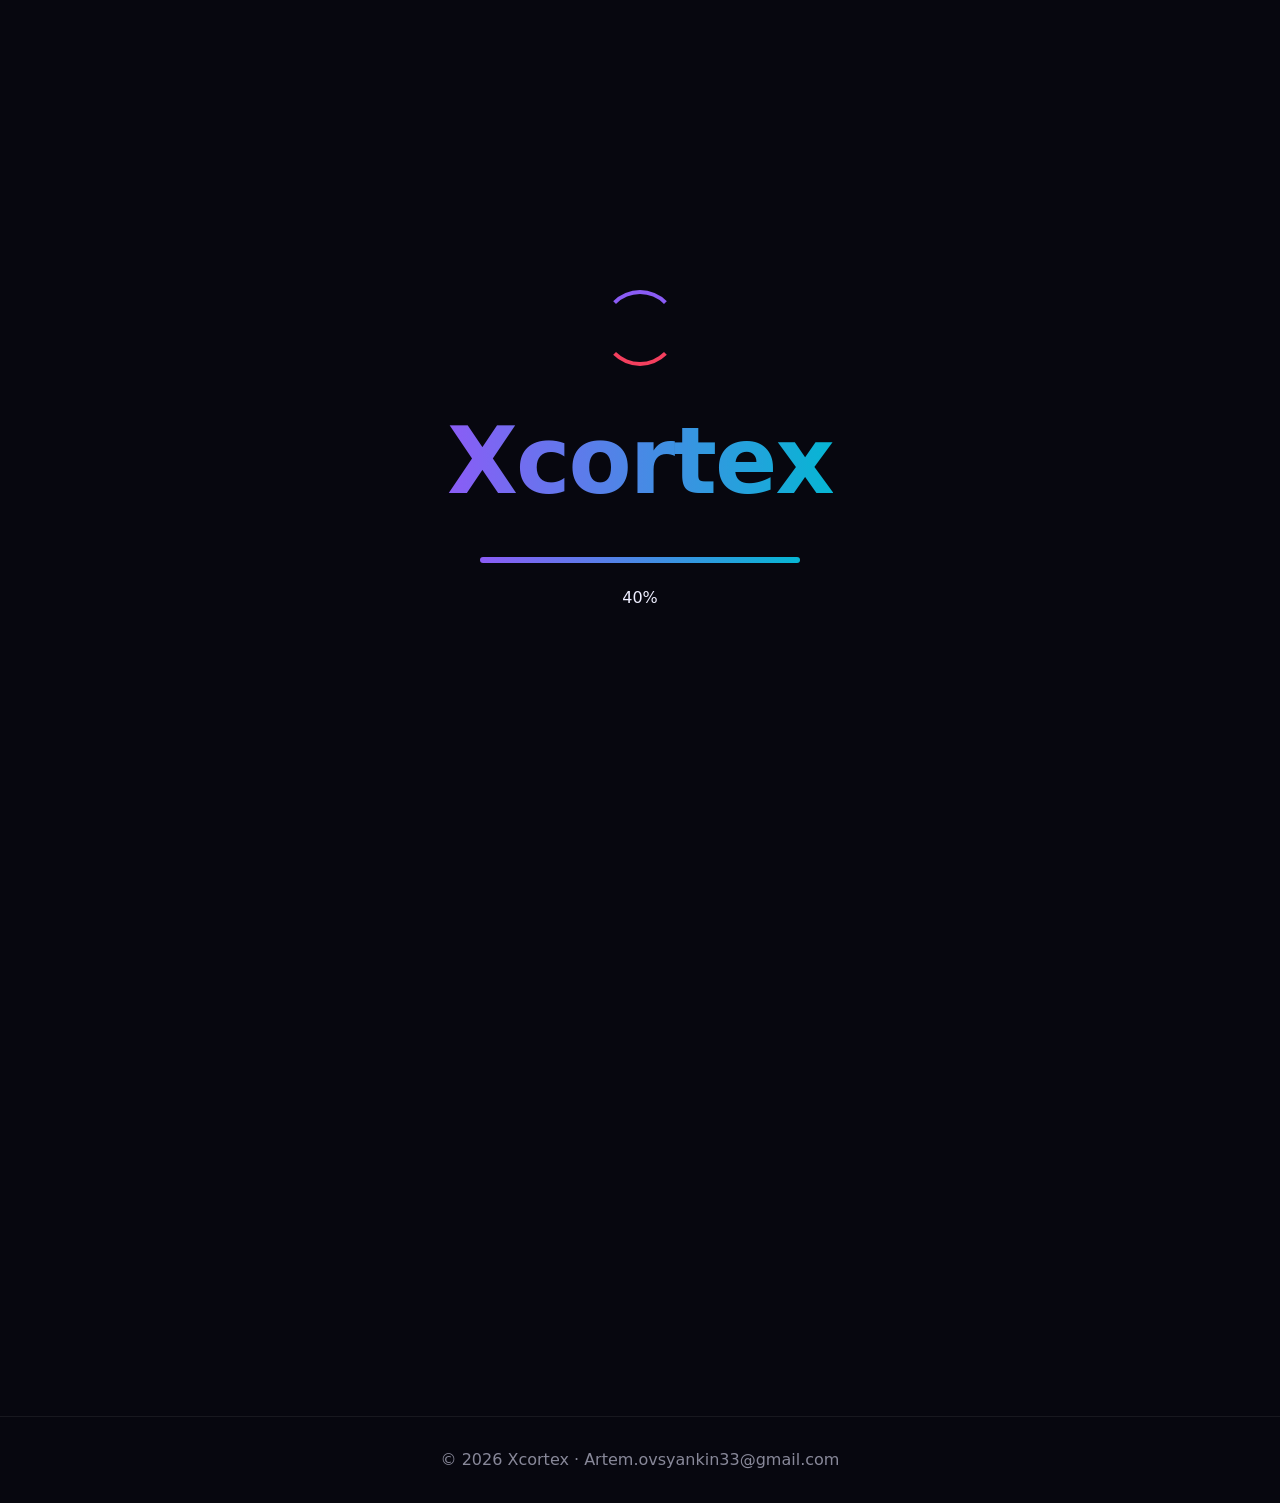
<file: index.html>
<!DOCTYPE html>
<html lang="ru"><head><meta charset="utf-8"><meta name="viewport" content="width=device-width,initial-scale=1">
<title>Xcortex — создаём сайты, которые продают</title>
<style>
:root{--a:#8b5cf6;--b:#06b6d4;--c:#f43f5e;--bg:#07070f;--g:linear-gradient(90deg,var(--a),var(--b),var(--c),var(--a));--ease:cubic-bezier(.7,0,.2,1)}
body.mono{--a:#fff;--b:#8a8a8a;--c:#cfcfcf}
*{box-sizing:border-box;margin:0}
html{scroll-behavior:smooth}
body{background:var(--bg);color:#eef;font:16px/1.6 "Segoe UI",system-ui,sans-serif;overflow-x:hidden;min-height:100vh}
canvas{position:fixed;inset:0;z-index:0;pointer-events:none}
.bls{position:fixed;inset:0;z-index:0;overflow:hidden;pointer-events:none}
.bl{position:absolute;width:46vmax;height:46vmax;border-radius:50%;filter:blur(90px);opacity:.25;animation:fl 16s ease-in-out infinite alternate}
.bl:nth-child(1){background:var(--a);top:-15%;left:-10%}
.bl:nth-child(2){background:var(--b);bottom:-20%;right:-10%;animation-delay:-5s}
.bl:nth-child(3){background:var(--c);top:35%;left:40%;animation-delay:-9s}
@keyframes fl{to{transform:translate(8vw,6vh) scale(1.2)}}
@keyframes flow{to{background-position:300% 0}}
@keyframes up{from{opacity:0;transform:translateY(40px)}to{opacity:1;transform:none}}
@keyframes pop{from{opacity:0;transform:scale(.95)}to{opacity:1;transform:none}}
@keyframes bob{50%{transform:translateY(-10px)}}
@keyframes spin{to{transform:rotate(360deg)}}
@keyframes bar{to{width:100%}}
@keyframes pulse{50%{transform:scale(1.05)}}
.gt{background:var(--g);background-size:300% 100%;-webkit-background-clip:text;background-clip:text;color:transparent;animation:flow 6s linear infinite}
/* загрузка */
#ld{position:fixed;inset:0;z-index:99;background:var(--bg);display:flex;flex-direction:column;align-items:center;justify-content:center;gap:22px;transition:opacity .7s,transform .7s}
#ld.out{opacity:0;transform:scale(1.12);pointer-events:none}
#ld h1{font-size:clamp(44px,10vw,92px);letter-spacing:-2px;animation:pop 1s both}
.ring{width:76px;height:76px;border-radius:50%;border:4px solid transparent;border-top-color:var(--a);border-bottom-color:var(--c);animation:spin 1s linear infinite}
.trk{width:min(320px,70vw);height:6px;background:#ffffff1a;border-radius:9px;overflow:hidden}
.trk i{display:block;height:100%;width:0;background:var(--g);background-size:300% 100%;animation:bar 4s linear forwards,flow 2s linear infinite}
/* меню (по умолчанию закрыто) */
nav{position:fixed;top:0;left:0;right:0;z-index:10;display:flex;align-items:center;gap:6px;padding:12px 4vw;background:#07070fe6;backdrop-filter:blur(14px);border-bottom:1px solid #ffffff14;overflow-x:auto;scrollbar-width:none;transition:transform .55s var(--ease),opacity .4s}
nav::-webkit-scrollbar{display:none}
nav.hide{transform:translateY(-110%);opacity:0;pointer-events:none}
nav b{font-size:24px;margin-right:auto;white-space:nowrap}
nav a{color:#cbd;text-decoration:none;padding:8px 14px;border-radius:30px;transition:.3s;white-space:nowrap;font-size:14px}
nav a:hover,nav a.act{background:#ffffff1c;color:#fff}
.ib{background:none;border:1px solid #ffffff30;color:#fff;border-radius:30px;padding:8px 14px;cursor:pointer;font:inherit;font-size:14px;white-space:nowrap;transition:.3s}
.ib:hover{background:#ffffff1c}
#op{position:fixed;top:0;left:50%;z-index:11;transform:translate(-50%,0);border:0;cursor:pointer;color:#fff;font:600 15px/1 inherit;font-family:inherit;padding:12px 26px;border-radius:0 0 18px 18px;background:var(--g);background-size:300% 100%;animation:flow 5s linear infinite;box-shadow:0 8px 30px -8px var(--a);transition:transform .55s var(--ease) .1s}
body.mono #op,body.mono .btn,body.mono .tag{color:#000}
body:not(.nh) #op{transform:translate(-50%,-130%);transition-delay:0s}
main{position:relative;z-index:1;padding:64px 5vw 60px;max-width:1200px;margin:auto;opacity:0;transition:opacity .6s,padding-top .55s var(--ease)}
.ready main{opacity:1}
body:not(.nh) main{padding-top:110px}
/* секции */
.pg{display:none}.pg.on{display:block;animation:pop .5s}
h2{font-size:clamp(30px,5vw,54px);margin-bottom:10px;line-height:1.1}
.sub{color:#aab;max-width:640px;margin-bottom:32px}
.hero{min-height:70vh;display:flex;flex-direction:column;justify-content:center;gap:22px}
.hero h1{font-size:clamp(40px,8vw,92px);line-height:1.02;letter-spacing:-2px}
.hero p{font-size:20px;color:#bbc;max-width:560px}
.ready .hero>*{animation:up .9s both}
.ready .hero>:nth-child(2){animation-delay:.2s}.ready .hero>:nth-child(3){animation-delay:.4s}.ready .hero>:nth-child(4){animation-delay:.6s}
.btn{display:inline-block;border:0;cursor:pointer;color:#fff;font:600 16px/1.4 inherit;font-family:inherit;padding:14px 32px;border-radius:40px;background:var(--g);background-size:300% 100%;animation:flow 5s linear infinite;text-decoration:none;transition:transform .3s}
.btn:hover{transform:scale(1.06)}
.row{display:flex;gap:14px;flex-wrap:wrap;align-items:center}
.card{position:relative;background:#ffffff0d;border:1px solid #ffffff1f;border-radius:22px;padding:28px;backdrop-filter:blur(12px);transition:transform .25s,border-color .3s}
.card:hover{border-color:var(--b);transform:translateY(-4px)}
.stats{display:grid;grid-template-columns:repeat(auto-fit,minmax(160px,1fr));gap:16px;margin-top:50px}
.stats .card{text-align:center}.stats b{font-size:40px;display:block}
.grid{display:grid;grid-template-columns:repeat(auto-fit,minmax(260px,1fr));gap:20px}
.card h3{font-size:24px;margin-bottom:6px}
.pr{font-size:44px;font-weight:800;margin:8px 0}
.card ul{list-style:none;padding:0;margin:14px 0 22px;color:#ccd}
.card li{padding:5px 0 5px 26px;position:relative}
.card li:before{content:"✦";position:absolute;left:0;color:var(--b)}
.feat{border-color:var(--a);box-shadow:0 0 40px -10px var(--a)}
.tag{position:absolute;top:-13px;right:20px;background:var(--g);background-size:300%;animation:flow 4s linear infinite;color:#fff;font-size:13px;padding:3px 14px;border-radius:20px}
.ic{font-size:42px;display:inline-block;animation:bob 3s ease-in-out infinite}
.more{font-size:clamp(30px,6vw,60px);font-weight:800;text-align:center;margin-top:56px;letter-spacing:-1px;animation:flow 5s linear infinite,pulse 2.5s ease-in-out infinite}
/* MAX */
.mx{margin-top:60px;padding:3px;border-radius:30px;background:var(--g);background-size:300% 100%;animation:flow 5s linear infinite}
.mx>div{background:#0b0b18f2;border-radius:27px;padding:44px 24px;text-align:center}
.av{width:112px;height:112px;margin:0 auto 18px;animation:bob 3s ease-in-out infinite}
.av svg{width:100%;height:100%;display:block}
.mx h3{font-size:30px;margin-bottom:6px}
.mx p{color:#bbc;max-width:480px;margin:0 auto 22px}
/* поля */
textarea,input,select{width:100%;background:#0d0d1a;color:#e8e8ff;border:1px solid #ffffff26;border-radius:14px;padding:12px 14px;font:inherit;outline:0;transition:.3s}
textarea:focus,input:focus,select:focus{border-color:var(--b);box-shadow:0 0 0 3px #06b6d433}
.chip{background:#ffffff14;border:1px solid #ffffff26;color:#fff;padding:8px 18px;border-radius:30px;cursor:pointer;transition:.3s;font:inherit;font-size:14px}
.chip:hover,.chip.on{background:var(--a);border-color:var(--a)}
body.mono .chip:hover,body.mono .chip.on{color:#000}
/* редактор */
.ed{display:grid;grid-template-columns:1fr 1fr;gap:16px;height:min(62vh,640px);min-height:380px;margin-top:14px}
.ed textarea{font:14px/1.5 Consolas,monospace;resize:none;height:100%}
.pv{display:flex;justify-content:center;overflow:auto;border-radius:14px;background:repeating-linear-gradient(45deg,#ffffff08 0 1px,transparent 1px 9px)}
iframe{display:block;border:1px solid #ffffff26;border-radius:14px;background:#fff}
.pv iframe{width:100%;max-width:100%;height:100%;transition:width .25s}
/* анкета */
form{display:grid;gap:16px;max-width:720px}
label{display:grid;gap:6px;color:#bbc;font-size:14px}
.two{display:grid;grid-template-columns:1fr 1fr;gap:16px}
#ok{display:none;color:var(--b)}
/* машина времени */
.tm{padding:clamp(18px,4vw,34px)}
.yr{font-size:clamp(56px,12vw,120px);font-weight:900;line-height:1;letter-spacing:-3px}
.era{color:var(--b);font-size:14px;letter-spacing:.12em;text-transform:uppercase;margin:4px 0 8px}
.range{appearance:none;-webkit-appearance:none;width:100%;height:8px;border-radius:20px;background:linear-gradient(90deg,var(--a),var(--b),var(--c));outline:0;margin:18px 0 6px;cursor:pointer}
.range::-webkit-slider-thumb{-webkit-appearance:none;width:26px;height:26px;border-radius:50%;background:#fff;border:5px solid var(--a);box-shadow:0 0 22px var(--a)}
.range::-moz-range-thumb{width:16px;height:16px;border-radius:50%;background:#fff;border:5px solid var(--a)}
.tick{display:flex;justify-content:space-between;color:#85859b;font:11px monospace;margin-bottom:18px}
#tmf{width:100%;height:min(60vh,520px);min-height:360px}
footer{position:relative;z-index:1;text-align:center;padding:30px;color:#889;border-top:1px solid #ffffff12}
@media(max-width:800px){.ed{grid-template-columns:1fr;height:auto}.ed textarea{height:320px}.pv{height:420px}}
@media(max-width:600px){.two{grid-template-columns:1fr}}
@media(prefers-reduced-motion:reduce){*{animation-duration:.01s!important;scroll-behavior:auto!important}}
</style></head><body class="nh">
<div id="ld"><div class="ring"></div><h1 class="gt">Xcortex</h1><div class="trk"><i></i></div><span id="pc">0%</span></div>
<div class="bls"><div class="bl"></div><div class="bl"></div><div class="bl"></div></div><canvas id="cv"></canvas>
<nav class="hide" id="nav"><b class="gt">Xcortex</b>
<a href="#home" data-p="home">Главная</a><a href="#services" data-p="services">Услуги</a><a href="#about" data-p="about">О нас</a><a href="#projects" data-p="projects">Наши проекты</a><a href="#editor" data-p="editor">Редактор</a><a href="#timemachine" data-p="timemachine">Машина времени</a><a href="#order" data-p="order">Заказать</a>
<button class="ib" id="th" title="Сменить палитру">🎨</button><button class="ib" id="cl">▲ Свернуть</button></nav>
<button id="op">☰ Меню ▼</button>
<main>
<section class="pg" id="home"><div class="hero">
<span class="sub" style="margin:0">Студия веб-разработки</span>
<h1>Сайты, на которые <span class="gt">хочется смотреть</span></h1>
<p>Xcortex делает быстрые, красивые и живые сайты — от визитки за 1000 ₽ до сложного проекта под ключ.</p>
<div class="row"><a class="btn" href="#order">Заказать сайт</a><a class="btn" href="#timemachine">Машина времени</a></div></div>
<div class="stats"><div class="card"><b class="gt" data-n="150">0</b>сайтов запущено</div><div class="card"><b class="gt" data-n="99">0</b>% довольных клиентов</div><div class="card"><b class="gt" data-n="3">0</b>дня на старт проекта</div><div class="card"><b class="gt" data-n="24">0</b>/7 на связи</div></div>
<div class="mx"><div><div class="av"><svg viewBox="0 0 100 100" role="img" aria-label="MAX"><defs><linearGradient id="mg" x1="0" y1="0" x2="1" y2="1"><stop offset="0" stop-color="#2d8cff"/><stop offset="1" stop-color="#8a3ffc"/></linearGradient></defs><rect width="100" height="100" rx="26" fill="url(#mg)"/><text x="50" y="62" text-anchor="middle" font-family="Segoe UI,Arial,sans-serif" font-weight="800" font-size="30" fill="#fff">MAX</text></svg></div>
<h3 class="gt">Мы в мессенджере MAX</h3><p>Присоединяйтесь к нашему сообществу: быстрая связь, ответы на вопросы и новости Xcortex.</p>
<a class="btn" href="https://max.ru/join/R0g8d4cu2PjLO9iwyfrRaeOZxJmcnZb8B1XV-3D7Jh0" target="_blank" rel="noopener">Вступить в MAX</a></div></div></section>

<section class="pg" id="services"><h2 class="gt">Услуги и тарифы</h2><p class="sub">Выберите тариф — и мы начнём работу. Цены фиксированные, без скрытых доплат.</p><div class="grid" id="pr"></div></section>

<section class="pg" id="about"><h2 class="gt">О нас</h2><p class="sub">Xcortex — команда, которая хорошо создаёт сайты. Мы любим чистый код, смелый дизайн и анимации, которые работают на результат. Каждый проект делаем так, будто он наш собственный.</p>
<div class="grid"><div class="card"><span class="ic">🎨</span><h3>Дизайн</h3>Яркие, продуманные интерфейсы, которые запоминаются с первого взгляда.</div><div class="card"><span class="ic" style="animation-delay:-.7s">⚡</span><h3>Скорость</h3>Лёгкий код и быстрая загрузка — сайт открывается мгновенно на любом устройстве.</div><div class="card"><span class="ic" style="animation-delay:-1.4s">✨</span><h3>Анимации</h3>Плавные эффекты, которые оживляют сайт и удерживают внимание посетителей.</div><div class="card"><span class="ic" style="animation-delay:-2.1s">🛟</span><h3>Поддержка</h3>Отвечаем быстро, вносим правки и помогаем после запуска.</div></div></section>

<section class="pg" id="projects"><h2 class="gt">Наши проекты</h2><p class="sub">Проекты, которые мы уже сделали. Нажмите «Перейти», чтобы открыть проект в новой вкладке.</p><div class="grid" id="pj"></div><div class="more gt">Ещё много всего…</div></section>

<section class="pg" id="editor"><h2 class="gt">Live-редактор кода</h2><p class="sub">Выберите шаблон и правьте HTML/CSS — результат обновляется сразу.</p>
<div class="row" id="tp"></div>
<div class="row" style="margin-top:12px"><button class="chip on" data-w="100%">Десктоп</button><button class="chip" data-w="768px">Планшет</button><button class="chip" data-w="375px">Смартфон</button><button class="chip" id="cc">Копировать код</button><button class="chip" id="dc">Скачать .html</button></div>
<div class="ed"><textarea id="code" spellcheck="false" aria-label="Редактор HTML"></textarea><div class="pv"><iframe id="fr" title="Результат" sandbox="allow-scripts"></iframe></div></div>
<div class="row" style="margin-top:18px"><button class="btn" id="use">Заказать этот шаблон</button></div></section>

<section class="pg" id="timemachine"><h2 class="gt">Машина времени</h2><p class="sub">Двигайте ползунок от 2000 до 3000 года: чем дальше в будущее, тем красивее и современнее становится сайт в окне ниже.</p>
<div class="card tm"><div class="yr gt" id="yr">2026</div><div class="era" id="en"></div>
<input class="range" id="ys" type="range" min="2000" max="3000" step="1" value="2026" aria-label="Год">
<div class="tick"><span>2000</span><span>2250</span><span>2500</span><span>2750</span><span>3000</span></div>
<iframe id="tmf" title="Сайт из выбранного года" sandbox></iframe>
<div class="row" style="margin-top:16px"><button class="chip" id="ym">− 10 лет</button><button class="chip" id="yp">+ 10 лет</button><button class="btn" id="yo">Заказать сайт в стиле этого года</button></div></div></section>

<section class="pg" id="order"><h2 class="gt">Анкета заказа</h2><p class="sub">Заполните анкету — по кнопке откроется ваша почта с готовым письмом.</p>
<form id="f"><div class="two"><label>Ваше имя<input name="n" required placeholder="Иван"></label><label>Email<input name="e" type="email" required placeholder="you@mail.ru"></label></div>
<div class="two"><label>Телефон или Telegram<input name="p" placeholder="+7… / @username"></label><label>Тариф<select name="t" id="ts"></select></label></div>
<div class="two"><label>Шаблон за основу<select name="s" id="ss"></select></label><label>Желаемый срок<input name="d" placeholder="Например, 2 недели"></label></div>
<label>Тип сайта<select name="k"><option>Лендинг</option><option>Визитка</option><option>Портфолио</option><option>Интернет-магазин</option><option>Другое</option></select></label>
<label>О проекте и пожелания<textarea name="m" rows="4" placeholder="Расскажите, что нужно сделать, какие цвета и функции хотите"></textarea></label>
<div class="row"><button class="btn" type="submit">Заказать</button><span id="ok">Открываем почтовый клиент…</span></div></form></section>
</main>
<footer>© 2026 Xcortex · Artem.ovsyankin33@gmail.com</footer>

<script>
(()=>{
"use strict";
const $=s=>document.querySelector(s),$$=s=>[...document.querySelectorAll(s)];
const fmt=n=>n.toLocaleString("ru-RU")+" ₽";
const esc=s=>String(s).replace(/[&<>"]/g,c=>({"&":"&amp;","<":"&lt;",">":"&gt;",'"':"&quot;"}[c]));

/* ---------- данные ---------- */
const TR=[{n:"Базовый",p:1000,l:["Одностраничный сайт","Адаптивная вёрстка","1 правка","Срок до 3 дней"]},
{n:"Премиум",p:10000,hit:1,l:["До 5 страниц","Анимации и эффекты","Форма заявок","SEO-основа","3 правки","Срок до 7 дней"]},
{n:"Альфа",p:25000,l:["Сайт под ключ","Уникальный дизайн","Сложные анимации и интеграции","Безлимитные правки","Поддержка 30 дней","Приоритетная работа"]}];
const PJ=[["Xsocial","https://artem-2436.github.io/Xsocial","💬","Лёгкий мессенджер для общения. Версия v1.1.1."],["Xforum","https://artem-2436.github.io/Xforum/","🗂️","Форум для ИТ-разработчиков любого возраста."],["Xme","https://artem-2436.github.io/Xme/","🙋","Платформа для анонимных вопросов. Составьте тест — другие его пройдут."],["XcortexWIKI","https://artem-2436.github.io/XcortexWIKI/","📚","Аналог Википедии."],["CreateWeb","https://artem-2436.github.io/createWeb/","🛠️","Платформа для заказов сайтов от Xcortex."]];
const TP={"Лендинг":`<style>body{margin:0;font-family:sans-serif;background:#0f172a;color:#fff;text-align:center;padding:50px 20px}h1{font-size:42px;background:linear-gradient(90deg,#f0f,#0ff);-webkit-background-clip:text;background-clip:text;color:transparent}button{padding:12px 30px;border:0;border-radius:30px;background:#7c3aed;color:#fff;font-size:16px;cursor:pointer;transition:.3s}button:hover{transform:scale(1.12)}</style><h1>Ваш бренд</h1><p>Быстрый и яркий лендинг</p><button>Начать</button>`,
"Портфолио":`<style>body{margin:0;font-family:sans-serif;background:#111;color:#fff;padding:30px}.g{display:grid;grid-template-columns:repeat(3,1fr);gap:12px}.g div{height:110px;border-radius:14px;display:flex;align-items:center;justify-content:center;transition:.4s}.g div:hover{transform:rotate(-4deg) scale(1.1)}</style><h2>Мои работы</h2><div class="g"><div style="background:#f43f5e">Проект 1</div><div style="background:#06b6d4">Проект 2</div><div style="background:#8b5cf6">Проект 3</div></div>`,
"Визитка":`<style>body{margin:0;display:grid;place-items:center;height:100vh;background:linear-gradient(135deg,#f093fb,#f5576c);font-family:sans-serif}.c{background:#fff;padding:34px;border-radius:24px;text-align:center;box-shadow:0 20px 50px #0004}.a{width:80px;height:80px;margin:0 auto 12px;border-radius:50%;background:conic-gradient(#f43f5e,#06b6d4,#8b5cf6,#f43f5e);animation:r 4s linear infinite}@keyframes r{to{transform:rotate(360deg)}}</style><div class="c"><div class="a"></div><h2>Имя Фамилия</h2><p>Веб-дизайнер</p></div>`,
"Магазин":`<style>body{margin:0;font-family:sans-serif;background:#f4f4f8;padding:24px}.g{display:flex;gap:14px}.p{flex:1;background:#fff;border-radius:16px;padding:16px;text-align:center;transition:.3s}.p:hover{transform:translateY(-8px);box-shadow:0 14px 30px #0002}.p i{display:block;height:80px;border-radius:12px;background:linear-gradient(45deg,#06b6d4,#8b5cf6);margin-bottom:10px}b{color:#7c3aed}</style><h2>Магазин</h2><div class="g"><div class="p"><i></i>Товар 1<br><b>990 ₽</b></div><div class="p"><i></i>Товар 2<br><b>1 490 ₽</b></div><div class="p"><i></i>Товар 3<br><b>2 990 ₽</b></div></div>`,
"Кликер":`<style>body{margin:0;min-height:100vh;display:grid;place-items:center;background:#101322;color:#fff;font:18px system-ui;text-align:center}button{width:150px;height:150px;border:0;border-radius:50%;background:linear-gradient(135deg,#a855f7,#06b6d4);color:#fff;font-size:22px;font-weight:bold;cursor:pointer;transition:.1s}button:active{transform:scale(.92)}</style><div><h1>⚡ CLICK LAB</h1><button id="h">+1</button><p>Счёт: <b id="s">0</b></p></div><script>var n=0;h.onclick=function(){s.textContent=++n}<\/script>`};
const doc=h=>'<!doctype html><html><head><meta charset="utf-8"><meta name="viewport" content="width=device-width,initial-scale=1"></head><body>'+h+'</body></html>';

/* ---------- тарифы, проекты, список шаблонов ---------- */
$("#pr").innerHTML=TR.map((t,i)=>`<div class="card ${t.hit?"feat":""}">${t.hit?'<span class="tag">Хит</span>':""}<h3>${t.n}</h3><div class="pr gt">${fmt(t.p)}</div><ul>${t.l.map(x=>"<li>"+x+"</li>").join("")}</ul><a class="btn" href="#order" data-t="${i}">Выбрать</a></div>`).join("");
$("#ts").innerHTML=TR.map(t=>`<option>${t.n} — ${fmt(t.p)}</option>`).join("");
$("#ss").innerHTML="<option>Без шаблона</option>"+Object.keys(TP).map(k=>"<option>"+k+"</option>").join("");
$$("[data-t]").forEach(a=>a.addEventListener("click",()=>{$("#ts").selectedIndex=+a.dataset.t}));
$("#pj").innerHTML=PJ.map((p,i)=>`<div class="card"><span class="ic" style="animation-delay:-${i*.6}s">${p[2]}</span><h3>${p[0]}</h3><p style="color:#bbc">${p[3]}</p><a class="btn" style="margin-top:16px" href="${p[1]}" target="_blank" rel="noopener">Перейти</a></div>`).join("");

/* ---------- роутер вкладок ---------- */
function go(p){if(!$("#"+p)||!$("#"+p).classList.contains("pg"))p="home";$$(".pg").forEach(e=>e.classList.toggle("on",e.id===p));$$("nav a").forEach(a=>a.classList.toggle("act",a.dataset.p===p));scrollTo(0,0);if(p==="home")count();if(p==="timemachine")setYear(+$("#ys").value)}
addEventListener("hashchange",()=>go(location.hash.slice(1)));
function count(){$$("[data-n]").forEach(el=>{const e=+el.dataset.n,s=performance.now();(function f(t){const k=Math.min(1,(t-s)/1500);el.textContent=Math.round(e*(1-Math.pow(1-k,3)));if(k<1)requestAnimationFrame(f)})(s)})}

/* ---------- меню: изначально закрыто ---------- */
const menu=open=>{$("#nav").classList.toggle("hide",!open);document.body.classList.toggle("nh",!open)};
$("#op").addEventListener("click",()=>menu(true));
$("#cl").addEventListener("click",()=>menu(false));
$$("nav a").forEach(a=>a.addEventListener("click",()=>{if(innerWidth<700)menu(false)}));
$("#th").addEventListener("click",()=>document.body.classList.toggle("mono"));

/* ---------- редактор ---------- */
const code=$("#code"),fr=$("#fr");let cur="Лендинг",tmr=0;
$("#tp").innerHTML=Object.keys(TP).map(k=>`<button class="chip" data-k="${esc(k)}">${esc(k)}</button>`).join("");
function load(k){cur=k;code.value=TP[k];fr.srcdoc=doc(TP[k]);$$("#tp .chip").forEach(c=>c.classList.toggle("on",c.dataset.k===k))}
$$("#tp .chip").forEach(c=>c.addEventListener("click",()=>load(c.dataset.k)));
code.addEventListener("input",()=>{clearTimeout(tmr);tmr=setTimeout(()=>{fr.srcdoc=doc(code.value)},150)});
$$("[data-w]").forEach(b=>b.addEventListener("click",()=>{$$("[data-w]").forEach(x=>x.classList.toggle("on",x===b));fr.style.width=b.dataset.w}));
$("#cc").addEventListener("click",async()=>{const b=$("#cc");try{await navigator.clipboard.writeText(code.value)}catch{code.select();document.execCommand("copy")}b.textContent="Скопировано ✓";setTimeout(()=>b.textContent="Копировать код",1600)});
$("#dc").addEventListener("click",()=>{const u=URL.createObjectURL(new Blob([doc(code.value)],{type:"text/html"})),a=document.createElement("a");a.href=u;a.download="xcortex-template.html";a.click();setTimeout(()=>URL.revokeObjectURL(u),1000)});
$("#use").addEventListener("click",()=>{$("#ss").value=cur;location.hash="order"});
load(cur);

/* ---------- машина времени ---------- */
const BASE="*{box-sizing:border-box;margin:0}body{min-height:100vh}.g{display:grid;grid-template-columns:repeat(3,1fr);gap:12px}@media(max-width:520px){.g{grid-template-columns:1fr}}";
const ERAS=[
[2006,"Ранний веб","Добро пожаловать на наш сайт!","Лучше всего виден в Internet Explorer 6",
`body{background:#c0c0c0;font:14px "Times New Roman",serif;padding:8px}header{background:#000080;color:#ff0;padding:6px;display:flex;justify-content:space-between}nav span{margin-left:12px;text-decoration:underline}h1{color:#00f;font-size:28px;margin:16px 0 6px}p{margin-bottom:12px}button{border:2px outset #fff;background:#c0c0c0;padding:4px 16px;font:inherit;margin-bottom:14px}.g div{border:2px inset #fff;background:#fff;padding:10px}footer{margin-top:14px;font-size:11px}`],
[2012,"Web 2.0","Наш новый сайт","Глянцевые кнопки, градиенты и тени",
`body{background:linear-gradient(#dfeaf7,#fff 300px);font:14px Verdana,sans-serif;color:#234;padding:14px}header{background:linear-gradient(#6aa9ec,#1d6bc4);color:#fff;padding:12px 16px;border-radius:8px;display:flex;justify-content:space-between;box-shadow:0 2px 6px #0004}nav span{margin-left:14px}h1{margin:22px 0 8px;text-shadow:1px 1px #fff}p{margin-bottom:14px}button{border:1px solid #145;border-radius:6px;background:linear-gradient(#8fd0ff,#1b6fc9 55%,#0f4f9a);color:#fff;padding:10px 22px;font:bold 14px Verdana;box-shadow:inset 0 1px #fff8,0 3px 5px #0003;margin-bottom:18px}.g div{background:linear-gradient(#fff,#e9f1fb);border:1px solid #b9cde6;border-radius:8px;padding:14px;box-shadow:0 2px 5px #0002}footer{margin-top:16px;font-size:11px}`],
[2018,"Flat Design","Меньше деталей. Больше смысла.","Плоские цвета и чёткая типографика",
`body{background:#fff;font:15px Helvetica,Arial,sans-serif;color:#263238}header{background:#2196f3;color:#fff;padding:16px 22px;display:flex;justify-content:space-between;font-weight:700}nav span{margin-left:18px}main{padding:26px 22px}h1{font-size:34px;margin-bottom:8px}p{margin-bottom:18px;color:#607d8b}button{border:0;background:#ff5722;color:#fff;padding:12px 26px;font:700 14px Helvetica;margin-bottom:22px}.g div{padding:20px;color:#fff;font-weight:700}.g div:nth-child(1){background:#4caf50}.g div:nth-child(2){background:#ff9800}.g div:nth-child(3){background:#9c27b0}footer{padding:0 22px 18px;color:#90a4ae;font-size:12px}`],
[2026,"Современный минимализм","Пространство для главного.","Мягкие тени, большие радиусы, воздух",
`body{background:#f6f7fb;font:16px/1.6 system-ui,sans-serif;color:#1c2033}header{display:flex;justify-content:space-between;padding:20px 34px}nav span{margin-left:22px;color:#667}main{padding:20px 34px}h1{font-size:clamp(32px,6vw,54px);letter-spacing:-.04em;line-height:1.05;margin-bottom:12px}p{color:#667;max-width:460px;margin-bottom:22px}button{border:0;background:#4f46e5;color:#fff;padding:14px 28px;border-radius:40px;font:600 15px system-ui;box-shadow:0 12px 30px -8px #4f46e5aa;margin-bottom:28px;transition:.3s}button:hover{transform:translateY(-3px)}.g div{background:#fff;border-radius:24px;padding:24px;box-shadow:0 14px 40px #1c20330f}footer{padding:10px 34px 24px;color:#99a;font-size:13px}`],
[2100,"Стекло и аврора","Интерфейсы, которые чувствуют вас.","Матовое стекло, живой градиент, плавность",
`body{background:linear-gradient(120deg,#1b1147,#0b3a63,#3a0f5c,#1b1147);background-size:300% 300%;animation:bg 14s ease infinite;color:#fff;font:16px/1.6 system-ui,sans-serif}@keyframes bg{50%{background-position:100% 50%}}header{display:flex;justify-content:space-between;padding:18px 30px;backdrop-filter:blur(14px);background:#ffffff14;border-bottom:1px solid #ffffff22}nav span{margin-left:22px;opacity:.8}main{padding:30px}h1{font-size:clamp(34px,6vw,60px);line-height:1.05;margin-bottom:12px;background:linear-gradient(90deg,#8ff,#f9f,#ff9);-webkit-background-clip:text;background-clip:text;color:transparent}p{opacity:.8;max-width:480px;margin-bottom:24px}button{border:1px solid #fff5;background:#ffffff22;backdrop-filter:blur(10px);color:#fff;padding:14px 30px;border-radius:40px;font:600 15px system-ui;margin-bottom:28px;box-shadow:0 0 30px #8ff4;transition:.3s}button:hover{background:#ffffff40}.g div{background:#ffffff18;border:1px solid #ffffff2e;backdrop-filter:blur(18px);border-radius:24px;padding:24px;box-shadow:0 20px 50px #0005}footer{padding:0 30px 24px;opacity:.6;font-size:13px}`],
[2400,"Голографический HUD","Данные становятся пространством.","Сканирующий слой, сетка и телеметрия",
`body{background:#020b14;color:#bff;font:14px/1.6 "Courier New",monospace;background-image:linear-gradient(#1ceaff14 1px,transparent 1px),linear-gradient(90deg,#1ceaff14 1px,transparent 1px);background-size:28px 28px;animation:gm 10s linear infinite}@keyframes gm{to{background-position:28px 28px}}body:after{content:"";position:fixed;inset:0;pointer-events:none;background:linear-gradient(transparent 48%,#43f5ff22 50%,transparent 52%);background-size:100% 10px;animation:sc 4s linear infinite}@keyframes sc{to{background-position:0 100%}}header{display:flex;justify-content:space-between;padding:14px 24px;border-bottom:1px solid #39efff;box-shadow:0 0 24px #00d9ff44;color:#4af5ff}nav span{margin-left:18px}main{padding:26px 24px}h1{font-size:clamp(28px,5vw,52px);color:#8ffaff;text-shadow:0 0 22px #00d9ff;margin-bottom:10px;text-transform:uppercase}p{max-width:480px;margin-bottom:22px}button{background:transparent;border:1px solid #39efff;color:#8ffaff;padding:12px 26px;font:inherit;letter-spacing:.15em;margin-bottom:26px;box-shadow:0 0 18px #00d9ff55,inset 0 0 14px #00d9ff22;animation:pl 2s infinite}@keyframes pl{50%{box-shadow:0 0 34px #00d9ffaa,inset 0 0 20px #00d9ff44}}.g div{border:1px solid #39efff;padding:18px;background:#073746aa;box-shadow:inset 0 0 30px #00d9ff22}footer{padding:0 24px 20px;color:#4af5ff99;font-size:12px}`],
[2800,"Нейро-космос","Подумайте. Мы уже здесь.","Биолюминесценция и интерфейс, который реагирует на мысль",
`body{background:radial-gradient(ellipse at 50% 110%,#4b1f8a,#060b1c 65%);color:#ece9ff;font:16px/1.6 system-ui,sans-serif;overflow-x:hidden}body:before{content:"";position:fixed;width:340px;height:340px;right:-60px;top:70px;border-radius:50%;background:radial-gradient(circle at 35% 25%,#fff,#a7ffe9 8%,#7c3aed 40%,#10152c 72%);box-shadow:0 0 90px #70ffe9aa;animation:nf 6s ease-in-out infinite}@keyframes nf{50%{transform:translateY(-26px) rotate(12deg) scale(1.06)}}header{position:relative;display:flex;justify-content:space-between;padding:20px 32px;color:#76ffe3}nav span{margin-left:22px}main{position:relative;padding:20px 32px}h1{font-size:clamp(34px,6vw,64px);line-height:1.03;margin-bottom:12px;background:linear-gradient(90deg,#76ffe3,#c4a5ff);-webkit-background-clip:text;background-clip:text;color:transparent}p{max-width:440px;opacity:.8;margin-bottom:24px}button{border:0;background:linear-gradient(90deg,#6d3bea,#38e7c7);color:#fff;padding:15px 32px;border-radius:40px;font:700 15px system-ui;box-shadow:0 0 34px #38e7c788;margin-bottom:30px}.g div{background:#ffffff0f;border:1px solid #9a72ff66;border-radius:34px;padding:26px;backdrop-filter:blur(14px);box-shadow:0 0 40px #a855f733;animation:nf 7s ease-in-out infinite}.g div:nth-child(2){animation-delay:-2s}.g div:nth-child(3){animation-delay:-4s}footer{position:relative;padding:0 32px 22px;opacity:.6;font-size:13px}`],
[3001,"Трансцендентность","Свет, ставший смыслом.","Звёздное поле, вращающиеся кольца и золотое сияние",
`body{background:radial-gradient(1px 1px at 20% 30%,#fff,transparent),radial-gradient(1.5px 1.5px at 70% 20%,#ffe9a8,transparent),radial-gradient(1px 1px at 40% 80%,#fff,transparent),radial-gradient(2px 2px at 85% 65%,#cfe,transparent),radial-gradient(ellipse at 50% 40%,#1c1440,#02020a 70%);color:#fff7e0;font:16px/1.6 Georgia,serif}body:before{content:"";position:fixed;left:50%;top:44%;width:520px;height:520px;margin:-260px;border-radius:50%;border:2px solid #ffd76a55;box-shadow:0 0 80px #ffd76a44,inset 0 0 80px #ffd76a22;animation:rg 24s linear infinite}body:after{content:"";position:fixed;left:50%;top:44%;width:380px;height:380px;margin:-190px;border-radius:50%;border:2px dashed #9ff4ff77;animation:rg 16s linear infinite reverse}@keyframes rg{to{transform:rotate(360deg)}}header{position:relative;z-index:1;display:flex;justify-content:space-between;padding:22px 34px;letter-spacing:.3em;text-transform:uppercase;font-size:12px;color:#ffd76a}nav span{margin-left:24px}main{position:relative;z-index:1;padding:20px 34px;text-align:center}h1{font-size:clamp(36px,7vw,72px);font-weight:400;line-height:1.05;margin:26px 0 12px;background:linear-gradient(90deg,#fff,#ffd76a,#9ff4ff,#fff);background-size:300%;-webkit-background-clip:text;background-clip:text;color:transparent;animation:fw 8s linear infinite}@keyframes fw{to{background-position:300% 0}}p{max-width:460px;margin:0 auto 24px;opacity:.85}button{border:1px solid #ffd76a;background:#ffd76a1a;color:#ffe9a8;padding:14px 34px;border-radius:40px;font:inherit;letter-spacing:.12em;box-shadow:0 0 40px #ffd76a66;margin-bottom:34px}.g{text-align:left}.g div{background:#ffffff0c;border:1px solid #ffd76a55;border-radius:50px 50px 18px 18px;padding:24px;backdrop-filter:blur(10px);box-shadow:0 0 50px #9ff4ff22}footer{position:relative;z-index:1;text-align:center;padding:0 0 24px;color:#ffd76a99;font-size:12px;letter-spacing:.2em}`]];
function tmDoc(y){const i=ERAS.findIndex(e=>y<e[0]),k=i<0?ERAS.length-1:i,e=ERAS[k],hue=k>=4?"html{filter:hue-rotate("+((y*3)%50)+"deg)}":"";
return'<!doctype html><html lang="ru"><head><meta charset="utf-8"><meta name="viewport" content="width=device-width,initial-scale=1"><style>'+BASE+e[4]+hue+'</style></head><body><header><b>Xcortex</b><nav><span>О нас</span><span>Услуги</span><span>Контакты</span></nav></header><main><h1>'+e[2]+'</h1><p>'+e[3]+' · '+y+' год</p><button>Заказать сайт</button><div class="g"><div><b>Дизайн</b><br>Образ эпохи '+y+'</div><div><b>Скорость</b><br>Мгновенный отклик</div><div><b>Поддержка</b><br>Всегда на связи</div></div></main><footer>© '+y+' Xcortex'+(k===0?' · Вы посетитель № 000'+(100+y%900):'')+'</footer></body></html>'}
const ys=$("#ys"),tmf=$("#tmf");let ty=0,last=0;
function setYear(y){y=Math.max(2000,Math.min(3000,+y||2026));ys.value=y;$("#yr").textContent=y;const i=ERAS.findIndex(e=>y<e[0]);$("#en").textContent=ERAS[i<0?ERAS.length-1:i][1];clearTimeout(ty);ty=setTimeout(()=>{tmf.srcdoc=tmDoc(y)},40)}
ys.addEventListener("input",()=>setYear(ys.value));
$("#ym").addEventListener("click",()=>setYear(+ys.value-10));
$("#yp").addEventListener("click",()=>setYear(+ys.value+10));
$("#yo").addEventListener("click",()=>{const i=ERAS.findIndex(e=>+ys.value<e[0]),e=ERAS[i<0?ERAS.length-1:i],m=$("#f").elements.m;m.value=(m.value+"\n\nЖелаемая стилистика: сайт в эстетике "+ys.value+" года ("+e[1]+").").trim();location.hash="order"});

/* ---------- анкета (mailto) ---------- */
$("#f").addEventListener("submit",e=>{e.preventDefault();const d=Object.fromEntries(new FormData(e.target));
const body=["Имя: "+d.n,"Email: "+d.e,"Контакт: "+(d.p||"—"),"Тариф: "+d.t,"Шаблон: "+d.s,"Тип сайта: "+d.k,"Срок: "+(d.d||"—"),"","О проекте:",d.m||"—"].join("\n");
$("#ok").style.display="inline";
location.href="mailto:Artem.ovsyankin33@gmail.com?subject="+encodeURIComponent("Заказ сайта — "+d.t)+"&body="+encodeURIComponent(body)});

/* ---------- загрузочный экран 4 секунды ---------- */
let n=0;const iv=setInterval(()=>{n++;$("#pc").textContent=Math.min(100,n*2.5)+"%"},100);
setTimeout(()=>{clearInterval(iv);$("#ld").classList.add("out");document.body.classList.add("ready");setTimeout(()=>$("#ld").remove(),800);go(location.hash.slice(1)||"home")},4000);
go(location.hash.slice(1)||"home");

/* ---------- фон-частицы ---------- */
const cv=$("#cv"),x=cv.getContext("2d"),P=[];let W,H;
function rs(){W=cv.width=innerWidth;H=cv.height=innerHeight}rs();addEventListener("resize",rs);
for(let i=0;i<55;i++)P.push({x:Math.random()*innerWidth,y:Math.random()*innerHeight,vx:Math.random()-.5,vy:Math.random()-.5});
(function dr(){x.clearRect(0,0,W,H);x.fillStyle=x.strokeStyle="#fff";P.forEach((p,i)=>{p.x=(p.x+p.vx+W)%W;p.y=(p.y+p.vy+H)%H;x.globalAlpha=.6;x.fillRect(p.x,p.y,2,2);for(let j=i+1;j<P.length;j++){const q=P[j],ds=Math.hypot(p.x-q.x,p.y-q.y);if(ds<120){x.globalAlpha=.25*(1-ds/120);x.beginPath();x.moveTo(p.x,p.y);x.lineTo(q.x,q.y);x.stroke()}}});requestAnimationFrame(dr)})();
})();
</script>
</body></html>
</file>
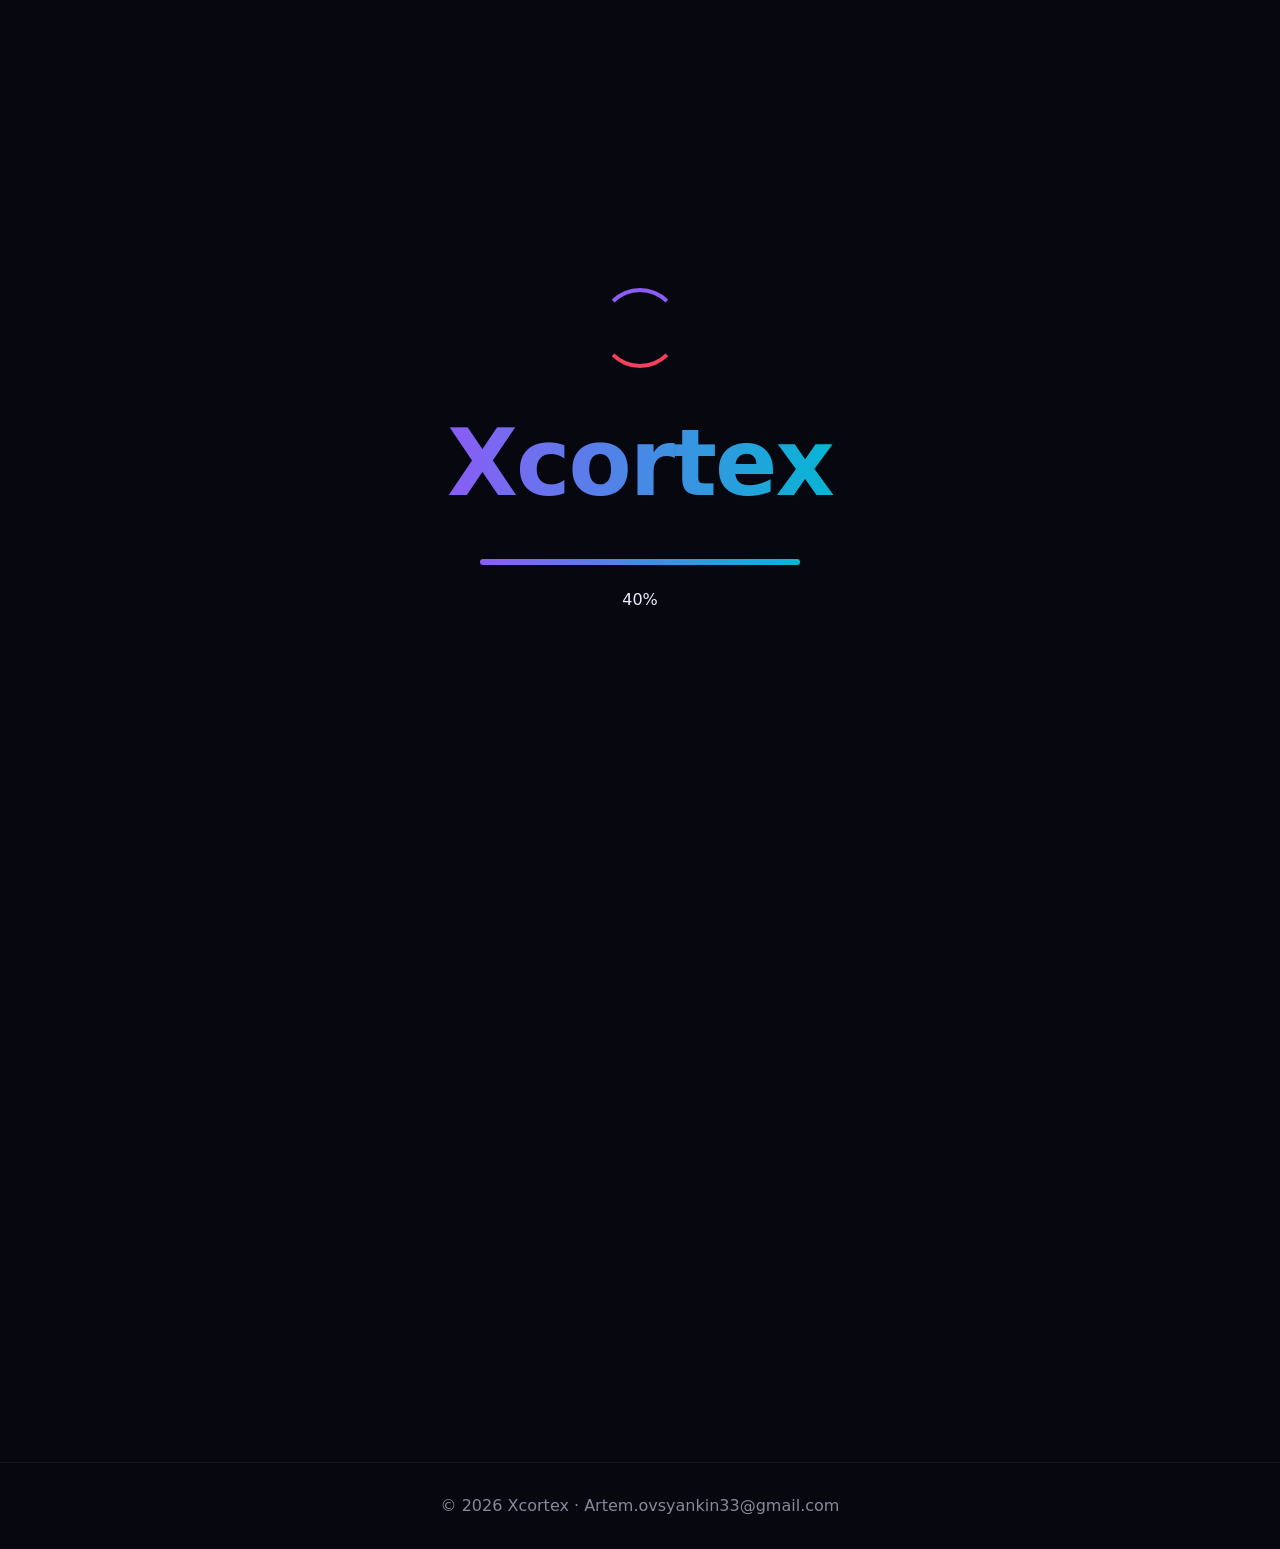
<file: xcortex (2).html>
<!DOCTYPE html>
<html lang="ru"><head><meta charset="utf-8"><meta name="viewport" content="width=device-width,initial-scale=1">
<title>Xcortex — создаём сайты, которые продают</title>
<style>
:root{--a:#8b5cf6;--b:#06b6d4;--c:#f43f5e;--bg:#07070f;--g:linear-gradient(90deg,var(--a),var(--b),var(--c),var(--a))}
body.mono{--a:#fff;--b:#8a8a8a;--c:#cfcfcf}
*{box-sizing:border-box;margin:0}
body{background:var(--bg);color:#eef;font:16px/1.6 "Segoe UI",system-ui,sans-serif;overflow-x:hidden;min-height:100vh}
canvas{position:fixed;inset:0;z-index:0;pointer-events:none}
.bls{position:fixed;inset:0;z-index:0;overflow:hidden;animation:hue 14s linear infinite}
body.mono .bls{animation:none}
.bl{position:absolute;width:46vmax;height:46vmax;border-radius:50%;filter:blur(90px);opacity:.28;animation:fl 16s ease-in-out infinite alternate}
.bl:nth-child(1){background:var(--a);top:-15%;left:-10%}
.bl:nth-child(2){background:var(--b);bottom:-20%;right:-10%;animation-delay:-5s}
.bl:nth-child(3){background:var(--c);top:35%;left:40%;animation-delay:-9s}
@keyframes hue{to{filter:hue-rotate(360deg)}}
@keyframes fl{to{transform:translate(8vw,6vh) scale(1.2)}}
@keyframes flow{to{background-position:300% 0}}
@keyframes up{from{opacity:0;transform:translateY(40px)}to{opacity:1;transform:none}}
@keyframes pop{from{opacity:0;transform:scale(.9)}to{opacity:1;transform:none}}
@keyframes bob{50%{transform:translateY(-12px)}}
@keyframes glow{50%{box-shadow:0 0 60px -5px var(--a)}}
@keyframes bar{to{width:100%}}
.gt{background:var(--g);background-size:300% 100%;-webkit-background-clip:text;background-clip:text;color:transparent;animation:flow 6s linear infinite}
#ld{position:fixed;inset:0;z-index:99;background:var(--bg);display:flex;flex-direction:column;align-items:center;justify-content:center;gap:22px;transition:opacity .7s,transform .7s}
#ld.out{opacity:0;transform:scale(1.15);pointer-events:none}
#ld h1{font-size:clamp(44px,10vw,92px);letter-spacing:-2px;animation:pop 1s both}
.ring{width:80px;height:80px;border-radius:50%;border:4px solid transparent;border-top-color:var(--a);border-bottom-color:var(--c);animation:spin 1s linear infinite}
@keyframes spin{to{transform:rotate(360deg)}}
.trk{width:min(320px,70vw);height:6px;background:#ffffff1a;border-radius:9px;overflow:hidden}
.trk i{display:block;height:100%;width:0;background:var(--g);background-size:300% 100%;animation:bar 4s linear forwards,flow 2s linear infinite}
nav{position:fixed;top:0;left:0;right:0;z-index:10;display:flex;align-items:center;gap:6px;padding:14px 5vw;background:#07070fcc;backdrop-filter:blur(14px);border-bottom:1px solid #ffffff14;flex-wrap:wrap}
nav b{font-size:24px;margin-right:auto}
nav a{color:#cbd;text-decoration:none;padding:8px 16px;border-radius:30px;transition:.3s}
nav a:hover,nav a.act{background:#ffffff1c;color:#fff}
#th{background:none;border:1px solid #ffffff30;color:#fff;border-radius:30px;padding:8px 14px;cursor:pointer;font-size:15px}
main{position:relative;z-index:1;padding:110px 5vw 60px;max-width:1200px;margin:auto;opacity:0;transition:opacity .6s}
.ready main{opacity:1}
nav{transition:transform .55s cubic-bezier(.7,0,.2,1),opacity .4s}
nav.hide{transform:translateY(-110%);opacity:0;pointer-events:none}
main{transition:opacity .6s,padding-top .55s cubic-bezier(.7,0,.2,1)}
body.nh main{padding-top:64px}
#cl{background:none;border:1px solid #ffffff30;color:#fff;border-radius:30px;padding:8px 14px;cursor:pointer;font-size:15px;transition:.3s}
#cl:hover,#th:hover{background:#ffffff1c}
#op{position:fixed;top:0;left:50%;z-index:11;transform:translate(-50%,-130%);transition:transform .55s cubic-bezier(.7,0,.2,1) .15s;border:0;cursor:pointer;color:#fff;font:600 15px inherit;font-family:inherit;padding:10px 26px;border-radius:0 0 18px 18px;background:var(--g);background-size:300% 100%;animation:flow 5s linear infinite;box-shadow:0 8px 30px -8px var(--a)}
body.mono #op{color:#000}
body.nh #op{transform:translate(-50%,0)}
body.nh #op:hover{padding-bottom:16px}
.mx{margin-top:60px;padding:3px;border-radius:30px;background:var(--g);background-size:300% 100%;animation:flow 5s linear infinite,glow 3s ease-in-out infinite;position:relative}
.mx>div{background:#0b0b18f0;border-radius:27px;padding:44px 24px;text-align:center;position:relative;overflow:hidden}
.mx>div:after{content:"";position:absolute;top:0;bottom:0;width:30%;left:-40%;background:linear-gradient(100deg,transparent,#ffffff1f,transparent);animation:sh 4s ease-in-out infinite}
@keyframes sh{60%,100%{left:120%}}
.av{position:relative;width:112px;height:112px;margin:0 auto 18px;animation:bob 3s ease-in-out infinite}
.av:before{content:"";position:absolute;inset:-6px;border-radius:36px;background:conic-gradient(var(--a),var(--b),var(--c),var(--a));animation:spin 3s linear infinite;filter:blur(2px)}
.av svg{position:relative;width:100%;height:100%;display:block}
.mx h3{font-size:30px;margin-bottom:6px}
.mx p{color:#bbc;max-width:480px;margin:0 auto 22px}
.pg{display:none}.pg.on{display:block;animation:pop .6s}
h2{font-size:clamp(30px,5vw,54px);margin-bottom:10px;line-height:1.1}
.sub{color:#aab;max-width:620px;margin-bottom:36px}
.hero{min-height:70vh;display:flex;flex-direction:column;justify-content:center;gap:22px}
.hero h1{font-size:clamp(40px,8vw,92px);line-height:1.02;letter-spacing:-2px}
.hero p{font-size:20px;color:#bbc;max-width:560px}
.ready .hero>*{animation:up .9s both}
.ready .hero>*:nth-child(2){animation-delay:.2s}.ready .hero>*:nth-child(3){animation-delay:.4s}.ready .hero>*:nth-child(4){animation-delay:.6s}
.btn{display:inline-block;border:0;cursor:pointer;color:#fff;font:600 16px inherit;font-family:inherit;padding:14px 32px;border-radius:40px;background:var(--g);background-size:300% 100%;animation:flow 5s linear infinite;text-decoration:none;transition:transform .3s;position:relative}
body.mono .btn{color:#000}
.btn:hover{transform:scale(1.07) rotate(-1deg)}
.row{display:flex;gap:14px;flex-wrap:wrap}
.stats{display:grid;grid-template-columns:repeat(auto-fit,minmax(160px,1fr));gap:16px;margin-top:50px}
.card{background:#ffffff0d;border:1px solid #ffffff1f;border-radius:22px;padding:28px;backdrop-filter:blur(12px);transition:transform .15s,border-color .3s;transform-style:preserve-3d}
.card:hover{border-color:var(--b)}
.stats .card{text-align:center}.stats b{font-size:40px;display:block}
.grid{display:grid;grid-template-columns:repeat(auto-fit,minmax(260px,1fr));gap:20px}
.card h3{font-size:24px;margin-bottom:6px}
.pr{font-size:44px;font-weight:800;margin:8px 0}
.card ul{list-style:none;padding:0;margin:14px 0 22px;color:#ccd}
.card li{padding:5px 0 5px 26px;position:relative}
.card li:before{content:"✦";position:absolute;left:0;color:var(--b)}
.feat{border-color:var(--a);animation:glow 3s ease-in-out infinite}
.tag{position:absolute;top:-13px;right:20px;background:var(--g);background-size:300%;animation:flow 4s linear infinite;color:#fff;font-size:13px;padding:3px 14px;border-radius:20px}
body.mono .tag{color:#000}
.ic{font-size:42px;display:inline-block;animation:bob 3s ease-in-out infinite}
.ed{display:grid;grid-template-columns:1fr 1fr;gap:16px;height:60vh;min-height:380px}
@media(max-width:800px){.ed{grid-template-columns:1fr;height:auto}.ed textarea,.ed iframe{height:320px}}
textarea,input,select{width:100%;background:#0d0d1a;color:#e8e8ff;border:1px solid #ffffff26;border-radius:14px;padding:12px 14px;font:inherit;outline:0;transition:.3s}
textarea:focus,input:focus,select:focus{border-color:var(--b);box-shadow:0 0 0 3px #06b6d433}
.ed textarea{font:14px/1.5 Consolas,monospace;resize:none;height:100%}
iframe{width:100%;height:100%;border:1px solid #ffffff26;border-radius:14px;background:#fff}
.chip{background:#ffffff14;border:1px solid #ffffff26;color:#fff;padding:8px 18px;border-radius:30px;cursor:pointer;transition:.3s;font:inherit}
.chip:hover,.chip.on{background:var(--a);border-color:var(--a)}
body.mono .chip:hover,body.mono .chip.on{color:#000}
form{display:grid;gap:16px;max-width:720px}
label{display:grid;gap:6px;color:#bbc;font-size:14px}
.two{display:grid;grid-template-columns:1fr 1fr;gap:16px}
@media(max-width:600px){.two{grid-template-columns:1fr}}
#ok{display:none;color:var(--b)}
footer{position:relative;z-index:1;text-align:center;padding:30px;color:#889;border-top:1px solid #ffffff12}
@media(prefers-reduced-motion:reduce){*{animation-duration:.01s!important}}
</style></head><body>
<div id="ld"><div class="ring"></div><h1 class="gt">Xcortex</h1><div class="trk"><i></i></div><span id="pc">0%</span></div>
<div class="bls"><div class="bl"></div><div class="bl"></div><div class="bl"></div></div><canvas id="cv"></canvas>
<nav><b class="gt">Xcortex</b><a href="#home" data-p="home">Главная</a><a href="#services" data-p="services">Услуги</a><a href="#about" data-p="about">О нас</a><a href="#editor" data-p="editor">Редактор</a><a href="#order" data-p="order">Заказать</a><button id="th" title="Сменить палитру">🎨</button><button id="cl" title="Свернуть меню">▲ Свернуть</button></nav>
<button id="op">☰ Меню ▼</button>
<main>
<section class="pg" id="home"><div class="hero">
<span class="sub" style="margin:0">Студия веб-разработки</span>
<h1>Сайты, на которые <span class="gt">хочется смотреть</span></h1>
<p>Xcortex делает быстрые, красивые и живые сайты — от визитки за 1000 ₽ до сложного проекта под ключ.</p>
<div class="row"><a class="btn" href="#order">Заказать сайт</a><a class="btn" href="#editor">Попробовать редактор</a></div></div>
<div class="stats"><div class="card"><b class="gt" data-n="150">0</b>сайтов запущено</div><div class="card"><b class="gt" data-n="99">0</b>% довольных клиентов</div><div class="card"><b class="gt" data-n="3">0</b>дня на старт проекта</div><div class="card"><b class="gt" data-n="24">0</b>/7 на связи</div></div>
<div class="mx"><div><div class="av"><svg viewBox="0 0 100 100" role="img" aria-label="MAX"><defs><linearGradient id="mg" x1="0" y1="0" x2="1" y2="1"><stop offset="0" stop-color="#2d8cff"/><stop offset="1" stop-color="#8a3ffc"/></linearGradient></defs><rect width="100" height="100" rx="26" fill="url(#mg)"/><text x="50" y="62" text-anchor="middle" font-family="Segoe UI,Arial,sans-serif" font-weight="800" font-size="30" fill="#fff">MAX</text></svg></div>
<h3 class="gt">Мы в мессенджере MAX</h3><p>Присоединяйтесь к нашему сообществу: быстрая связь, ответы на вопросы и новости Xcortex.</p>
<a class="btn" href="https://max.ru/join/R0g8d4cu2PjLO9iwyfrRaeOZxJmcnZb8B1XV-3D7Jh0" target="_blank" rel="noopener">Вступить в MAX</a></div></div></section>
<section class="pg" id="services"><h2 class="gt">Услуги и тарифы</h2><p class="sub">Выберите тариф — и мы начнём работу. Цены фиксированные, без скрытых доплат.</p><div class="grid" id="pr"></div></section>
<section class="pg" id="about"><h2 class="gt">О нас</h2><p class="sub">Xcortex — команда, которая хорошо создаёт сайты. Мы любим чистый код, смелый дизайн и анимации, которые работают на результат. Каждый проект делаем так, будто он наш собственный.</p>
<div class="grid"><div class="card"><span class="ic">🎨</span><h3>Дизайн</h3>Яркие, продуманные интерфейсы, которые запоминаются с первого взгляда.</div><div class="card"><span class="ic" style="animation-delay:-.7s">⚡</span><h3>Скорость</h3>Лёгкий код и быстрая загрузка — сайт открывается мгновенно на любом устройстве.</div><div class="card"><span class="ic" style="animation-delay:-1.4s">✨</span><h3>Анимации</h3>Плавные эффекты, которые оживляют сайт и удерживают внимание посетителей.</div><div class="card"><span class="ic" style="animation-delay:-2.1s">🛟</span><h3>Поддержка</h3>Отвечаем быстро, вносим правки и помогаем после запуска.</div></div></section>
<section class="pg" id="editor"><h2 class="gt">Live-редактор кода</h2><p class="sub">Выберите шаблон и правьте HTML/CSS — результат обновляется сразу.</p>
<div class="row" id="tp" style="margin-bottom:16px"></div>
<div class="ed"><textarea id="code" spellcheck="false"></textarea><iframe id="fr" title="Результат"></iframe></div>
<div class="row" style="margin-top:18px"><button class="btn" id="use">Заказать этот шаблон</button></div></section>
<section class="pg" id="order"><h2 class="gt">Анкета заказа</h2><p class="sub">Заполните анкету — по кнопке откроется ваша почта с готовым письмом.</p>
<form id="f"><div class="two"><label>Ваше имя<input name="n" required placeholder="Иван"></label><label>Email<input name="e" type="email" required placeholder="you@mail.ru"></label></div>
<div class="two"><label>Телефон или Telegram<input name="p" placeholder="+7… / @username"></label><label>Тариф<select name="t" id="ts"></select></label></div>
<div class="two"><label>Шаблон за основу<select name="s" id="ss"></select></label><label>Желаемый срок<input name="d" placeholder="Например, 2 недели"></label></div>
<label>Тип сайта<select name="k"><option>Лендинг</option><option>Визитка</option><option>Портфолио</option><option>Интернет-магазин</option><option>Другое</option></select></label>
<label>О проекте и пожелания<textarea name="m" rows="4" placeholder="Расскажите, что нужно сделать, какие цвета и функции хотите"></textarea></label>
<div><button class="btn" type="submit">Заказать</button> <span id="ok">Открываем почтовый клиент…</span></div></form></section>
</main>
<footer>© 2026 Xcortex · Artem.ovsyankin33@gmail.com</footer>
<script>
const $=s=>document.querySelector(s),$$=s=>[...document.querySelectorAll(s)];
const TR=[{n:"Базовый",p:1000,l:["Одностраничный сайт","Адаптивная вёрстка","1 правка","Срок до 3 дней"]},
{n:"Премиум",p:10000,hit:1,l:["До 5 страниц","Анимации и эффекты","Форма заявок","SEO-основа","3 правки","Срок до 7 дней"]},
{n:"Альфа",p:25000,l:["Сайт под ключ","Уникальный дизайн","Сложные анимации и интеграции","Безлимитные правки","Поддержка 30 дней","Приоритетная работа"]}];
const TP={"Лендинг":`<style>body{margin:0;font-family:sans-serif;background:#0f172a;color:#fff;text-align:center;padding:50px 20px}h1{font-size:42px;background:linear-gradient(90deg,#f0f,#0ff);-webkit-background-clip:text;color:transparent}button{padding:12px 30px;border:0;border-radius:30px;background:#7c3aed;color:#fff;font-size:16px;cursor:pointer;transition:.3s}button:hover{transform:scale(1.12)}</style><h1>Ваш бренд</h1><p>Быстрый и яркий лендинг</p><button>Начать</button>`,
"Портфолио":`<style>body{margin:0;font-family:sans-serif;background:#111;color:#fff;padding:30px}.g{display:grid;grid-template-columns:repeat(3,1fr);gap:12px}.g div{height:110px;border-radius:14px;display:flex;align-items:center;justify-content:center;transition:.4s}.g div:hover{transform:rotate(-4deg) scale(1.1)}</style><h2>Мои работы</h2><div class="g"><div style="background:#f43f5e">Проект 1</div><div style="background:#06b6d4">Проект 2</div><div style="background:#8b5cf6">Проект 3</div></div>`,
"Визитка":`<style>body{margin:0;display:grid;place-items:center;height:100vh;background:linear-gradient(135deg,#f093fb,#f5576c);font-family:sans-serif}.c{background:#fff;padding:34px;border-radius:24px;text-align:center;box-shadow:0 20px 50px #0004}.a{width:80px;height:80px;margin:0 auto 12px;border-radius:50%;background:conic-gradient(#f43f5e,#06b6d4,#8b5cf6,#f43f5e);animation:r 4s linear infinite}@keyframes r{to{transform:rotate(360deg)}}</style><div class="c"><div class="a"></div><h2>Имя Фамилия</h2><p>Веб-дизайнер</p></div>`,
"Магазин":`<style>body{margin:0;font-family:sans-serif;background:#f4f4f8;padding:24px}.g{display:flex;gap:14px}.p{flex:1;background:#fff;border-radius:16px;padding:16px;text-align:center;transition:.3s}.p:hover{transform:translateY(-8px);box-shadow:0 14px 30px #0002}.p i{display:block;height:80px;border-radius:12px;background:linear-gradient(45deg,#06b6d4,#8b5cf6);margin-bottom:10px}b{color:#7c3aed}</style><h2>Магазин</h2><div class="g"><div class="p"><i></i>Товар 1<br><b>990 ₽</b></div><div class="p"><i></i>Товар 2<br><b>1 490 ₽</b></div><div class="p"><i></i>Товар 3<br><b>2 990 ₽</b></div></div>`};
const fmt=n=>n.toLocaleString("ru-RU")+" ₽";
$("#pr").innerHTML=TR.map((t,i)=>`<div class="card ${t.hit?"feat":""}" style="position:relative">${t.hit?'<span class="tag">Хит</span>':""}<h3>${t.n}</h3><div class="pr gt">${fmt(t.p)}</div><ul>${t.l.map(x=>"<li>"+x+"</li>").join("")}</ul><a class="btn" href="#order" data-t="${i}">Выбрать</a></div>`).join("");
$("#ts").innerHTML=TR.map(t=>`<option>${t.n} — ${fmt(t.p)}</option>`).join("");
$("#ss").innerHTML="<option>Без шаблона</option>"+Object.keys(TP).map(k=>"<option>"+k+"</option>").join("");
$$("[data-t]").forEach(a=>a.onclick=()=>$("#ts").selectedIndex=a.dataset.t);
let cur="Лендинг";
function load(k){cur=k;$("#code").value=TP[k];$("#fr").srcdoc=TP[k];$$(".chip").forEach(c=>c.classList.toggle("on",c.textContent==k))}
$("#tp").innerHTML=Object.keys(TP).map(k=>`<button class="chip">${k}</button>`).join("");
$$(".chip").forEach(c=>c.onclick=()=>load(c.textContent));
$("#code").oninput=e=>$("#fr").srcdoc=e.target.value;
$("#use").onclick=()=>{$("#ss").value=cur;location.hash="order"};
load(cur);
function go(p){if(!$("#"+p))p="home";$$(".pg").forEach(e=>e.classList.toggle("on",e.id==p));$$("nav a").forEach(a=>a.classList.toggle("act",a.dataset.p==p));scrollTo(0,0);if(p=="home")count()}
addEventListener("hashchange",()=>go(location.hash.slice(1)));go(location.hash.slice(1)||"home");
function count(){$$("[data-n]").forEach(el=>{const e=+el.dataset.n,s=performance.now();(function f(t){const k=Math.min(1,(t-s)/1500);el.textContent=Math.round(e*(1-Math.pow(1-k,3)));if(k<1)requestAnimationFrame(f)})(s)})}
const mn=h=>{$("nav").classList.toggle("hide",h);document.body.classList.toggle("nh",h)};
$("#cl").onclick=()=>mn(true);$("#op").onclick=()=>mn(false);
$("#th").onclick=()=>document.body.classList.toggle("mono");
$$(".card").forEach(c=>{c.onmousemove=e=>{const r=c.getBoundingClientRect(),x=(e.clientX-r.left)/r.width-.5,y=(e.clientY-r.top)/r.height-.5;c.style.transform=`perspective(700px) rotateY(${x*10}deg) rotateX(${-y*10}deg)`};c.onmouseleave=()=>c.style.transform=""});
$("#f").onsubmit=e=>{e.preventDefault();const d=Object.fromEntries(new FormData(e.target));
const body=["Имя: "+d.n,"Email: "+d.e,"Контакт: "+(d.p||"—"),"Тариф: "+d.t,"Шаблон: "+d.s,"Тип сайта: "+d.k,"Срок: "+(d.d||"—"),"","О проекте:",d.m||"—"].join("\n");
$("#ok").style.display="inline";
location.href="mailto:Artem.ovsyankin33@gmail.com?subject="+encodeURIComponent("Заказ сайта — "+d.t)+"&body="+encodeURIComponent(body)};
let n=0;const iv=setInterval(()=>{n++;$("#pc").textContent=Math.min(100,n*2.5)+"%"},100);
setTimeout(()=>{clearInterval(iv);$("#ld").classList.add("out");document.body.classList.add("ready");setTimeout(()=>$("#ld").remove(),800);count()},4000);
const cv=$("#cv"),x=cv.getContext("2d");let W,H;const P=[];
function rs(){W=cv.width=innerWidth;H=cv.height=innerHeight}rs();onresize=rs;
for(let i=0;i<60;i++)P.push({x:Math.random()*W,y:Math.random()*H,vx:Math.random()-.5,vy:Math.random()-.5});
(function dr(){x.clearRect(0,0,W,H);x.fillStyle=x.strokeStyle="#fff";P.forEach((p,i)=>{p.x=(p.x+p.vx+W)%W;p.y=(p.y+p.vy+H)%H;x.globalAlpha=.6;x.fillRect(p.x,p.y,2,2);for(let j=i+1;j<P.length;j++){const q=P[j],ds=Math.hypot(p.x-q.x,p.y-q.y);if(ds<120){x.globalAlpha=.25*(1-ds/120);x.beginPath();x.moveTo(p.x,p.y);x.lineTo(q.x,q.y);x.stroke()}}});requestAnimationFrame(dr)})();
</script></body></html>
</file>
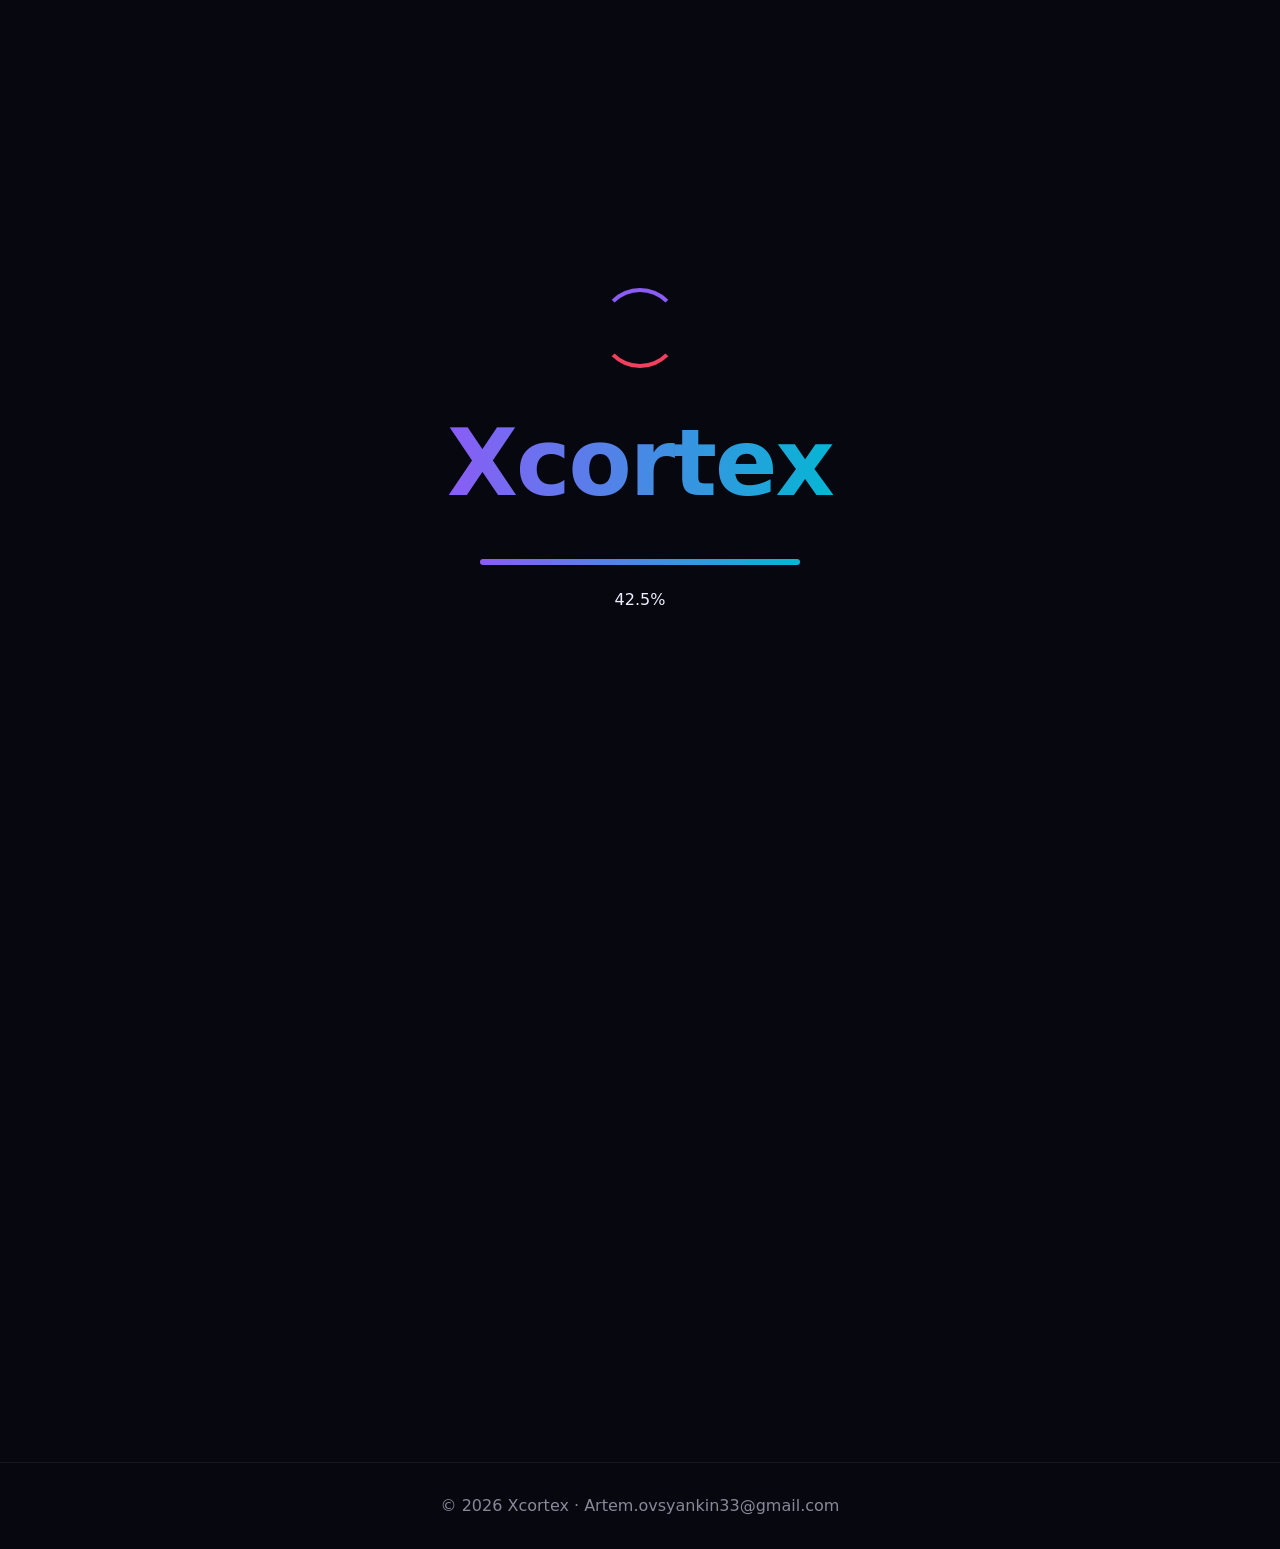
<file: xcortex (3).html>
<!DOCTYPE html>
<html lang="ru"><head><meta charset="utf-8"><meta name="viewport" content="width=device-width,initial-scale=1">
<title>Xcortex — создаём сайты, которые продают</title>
<style>
:root{--a:#8b5cf6;--b:#06b6d4;--c:#f43f5e;--bg:#07070f;--g:linear-gradient(90deg,var(--a),var(--b),var(--c),var(--a))}
body.mono{--a:#fff;--b:#8a8a8a;--c:#cfcfcf}
*{box-sizing:border-box;margin:0}
body{background:var(--bg);color:#eef;font:16px/1.6 "Segoe UI",system-ui,sans-serif;overflow-x:hidden;min-height:100vh}
canvas{position:fixed;inset:0;z-index:0;pointer-events:none}
.bls{position:fixed;inset:0;z-index:0;overflow:hidden;animation:hue 14s linear infinite}
body.mono .bls{animation:none}
.bl{position:absolute;width:46vmax;height:46vmax;border-radius:50%;filter:blur(90px);opacity:.28;animation:fl 16s ease-in-out infinite alternate}
.bl:nth-child(1){background:var(--a);top:-15%;left:-10%}
.bl:nth-child(2){background:var(--b);bottom:-20%;right:-10%;animation-delay:-5s}
.bl:nth-child(3){background:var(--c);top:35%;left:40%;animation-delay:-9s}
@keyframes hue{to{filter:hue-rotate(360deg)}}
@keyframes fl{to{transform:translate(8vw,6vh) scale(1.2)}}
@keyframes flow{to{background-position:300% 0}}
@keyframes up{from{opacity:0;transform:translateY(40px)}to{opacity:1;transform:none}}
@keyframes pop{from{opacity:0;transform:scale(.9)}to{opacity:1;transform:none}}
@keyframes bob{50%{transform:translateY(-12px)}}
@keyframes glow{50%{box-shadow:0 0 60px -5px var(--a)}}
@keyframes bar{to{width:100%}}
.gt{background:var(--g);background-size:300% 100%;-webkit-background-clip:text;background-clip:text;color:transparent;animation:flow 6s linear infinite}
#ld{position:fixed;inset:0;z-index:99;background:var(--bg);display:flex;flex-direction:column;align-items:center;justify-content:center;gap:22px;transition:opacity .7s,transform .7s}
#ld.out{opacity:0;transform:scale(1.15);pointer-events:none}
#ld h1{font-size:clamp(44px,10vw,92px);letter-spacing:-2px;animation:pop 1s both}
.ring{width:80px;height:80px;border-radius:50%;border:4px solid transparent;border-top-color:var(--a);border-bottom-color:var(--c);animation:spin 1s linear infinite}
@keyframes spin{to{transform:rotate(360deg)}}
.trk{width:min(320px,70vw);height:6px;background:#ffffff1a;border-radius:9px;overflow:hidden}
.trk i{display:block;height:100%;width:0;background:var(--g);background-size:300% 100%;animation:bar 4s linear forwards,flow 2s linear infinite}
nav{position:fixed;top:0;left:0;right:0;z-index:10;display:flex;align-items:center;gap:6px;padding:14px 5vw;background:#07070fcc;backdrop-filter:blur(14px);border-bottom:1px solid #ffffff14;flex-wrap:wrap}
nav b{font-size:24px;margin-right:auto}
nav a{color:#cbd;text-decoration:none;padding:8px 16px;border-radius:30px;transition:.3s}
nav a:hover,nav a.act{background:#ffffff1c;color:#fff}
#th{background:none;border:1px solid #ffffff30;color:#fff;border-radius:30px;padding:8px 14px;cursor:pointer;font-size:15px}
main{position:relative;z-index:1;padding:110px 5vw 60px;max-width:1200px;margin:auto;opacity:0;transition:opacity .6s}
.ready main{opacity:1}
nav{transition:transform .55s cubic-bezier(.7,0,.2,1),opacity .4s}
nav.hide{transform:translateY(-110%);opacity:0;pointer-events:none}
main{transition:opacity .6s,padding-top .55s cubic-bezier(.7,0,.2,1)}
body.nh main{padding-top:64px}
#cl{background:none;border:1px solid #ffffff30;color:#fff;border-radius:30px;padding:8px 14px;cursor:pointer;font-size:15px;transition:.3s}
#cl:hover,#th:hover{background:#ffffff1c}
#op{position:fixed;top:0;left:50%;z-index:11;transform:translate(-50%,-130%);transition:transform .55s cubic-bezier(.7,0,.2,1) .15s;border:0;cursor:pointer;color:#fff;font:600 15px inherit;font-family:inherit;padding:10px 26px;border-radius:0 0 18px 18px;background:var(--g);background-size:300% 100%;animation:flow 5s linear infinite;box-shadow:0 8px 30px -8px var(--a)}
body.mono #op{color:#000}
body.nh #op{transform:translate(-50%,0)}
body.nh #op:hover{padding-bottom:16px}
.mx{margin-top:60px;padding:3px;border-radius:30px;background:var(--g);background-size:300% 100%;animation:flow 5s linear infinite,glow 3s ease-in-out infinite;position:relative}
.mx>div{background:#0b0b18f0;border-radius:27px;padding:44px 24px;text-align:center;position:relative;overflow:hidden}
.mx>div:after{content:"";position:absolute;top:0;bottom:0;width:30%;left:-40%;background:linear-gradient(100deg,transparent,#ffffff1f,transparent);animation:sh 4s ease-in-out infinite}
@keyframes sh{60%,100%{left:120%}}
.av{position:relative;width:112px;height:112px;margin:0 auto 18px;animation:bob 3s ease-in-out infinite}
.av:before{content:"";position:absolute;inset:-6px;border-radius:36px;background:conic-gradient(var(--a),var(--b),var(--c),var(--a));animation:spin 3s linear infinite;filter:blur(2px)}
.av svg{position:relative;width:100%;height:100%;display:block}
.mx h3{font-size:30px;margin-bottom:6px}
.mx p{color:#bbc;max-width:480px;margin:0 auto 22px}
.more{font-size:clamp(30px,6vw,60px);font-weight:800;text-align:center;margin-top:56px;letter-spacing:-1px;animation:flow 5s linear infinite,pulse 2.5s ease-in-out infinite}
@keyframes pulse{50%{transform:scale(1.06)}}
.pg{display:none}.pg.on{display:block;animation:pop .6s}
h2{font-size:clamp(30px,5vw,54px);margin-bottom:10px;line-height:1.1}
.sub{color:#aab;max-width:620px;margin-bottom:36px}
.hero{min-height:70vh;display:flex;flex-direction:column;justify-content:center;gap:22px}
.hero h1{font-size:clamp(40px,8vw,92px);line-height:1.02;letter-spacing:-2px}
.hero p{font-size:20px;color:#bbc;max-width:560px}
.ready .hero>*{animation:up .9s both}
.ready .hero>*:nth-child(2){animation-delay:.2s}.ready .hero>*:nth-child(3){animation-delay:.4s}.ready .hero>*:nth-child(4){animation-delay:.6s}
.btn{display:inline-block;border:0;cursor:pointer;color:#fff;font:600 16px inherit;font-family:inherit;padding:14px 32px;border-radius:40px;background:var(--g);background-size:300% 100%;animation:flow 5s linear infinite;text-decoration:none;transition:transform .3s;position:relative}
body.mono .btn{color:#000}
.btn:hover{transform:scale(1.07) rotate(-1deg)}
.row{display:flex;gap:14px;flex-wrap:wrap}
.stats{display:grid;grid-template-columns:repeat(auto-fit,minmax(160px,1fr));gap:16px;margin-top:50px}
.card{background:#ffffff0d;border:1px solid #ffffff1f;border-radius:22px;padding:28px;backdrop-filter:blur(12px);transition:transform .15s,border-color .3s;transform-style:preserve-3d}
.card:hover{border-color:var(--b)}
.stats .card{text-align:center}.stats b{font-size:40px;display:block}
.grid{display:grid;grid-template-columns:repeat(auto-fit,minmax(260px,1fr));gap:20px}
.card h3{font-size:24px;margin-bottom:6px}
.pr{font-size:44px;font-weight:800;margin:8px 0}
.card ul{list-style:none;padding:0;margin:14px 0 22px;color:#ccd}
.card li{padding:5px 0 5px 26px;position:relative}
.card li:before{content:"✦";position:absolute;left:0;color:var(--b)}
.feat{border-color:var(--a);animation:glow 3s ease-in-out infinite}
.tag{position:absolute;top:-13px;right:20px;background:var(--g);background-size:300%;animation:flow 4s linear infinite;color:#fff;font-size:13px;padding:3px 14px;border-radius:20px}
body.mono .tag{color:#000}
.ic{font-size:42px;display:inline-block;animation:bob 3s ease-in-out infinite}
.ed{display:grid;grid-template-columns:1fr 1fr;gap:16px;height:60vh;min-height:380px}
@media(max-width:800px){.ed{grid-template-columns:1fr;height:auto}.ed textarea,.ed iframe{height:320px}}
textarea,input,select{width:100%;background:#0d0d1a;color:#e8e8ff;border:1px solid #ffffff26;border-radius:14px;padding:12px 14px;font:inherit;outline:0;transition:.3s}
textarea:focus,input:focus,select:focus{border-color:var(--b);box-shadow:0 0 0 3px #06b6d433}
.ed textarea{font:14px/1.5 Consolas,monospace;resize:none;height:100%}
iframe{width:100%;height:100%;border:1px solid #ffffff26;border-radius:14px;background:#fff}
.chip{background:#ffffff14;border:1px solid #ffffff26;color:#fff;padding:8px 18px;border-radius:30px;cursor:pointer;transition:.3s;font:inherit}
.chip:hover,.chip.on{background:var(--a);border-color:var(--a)}
body.mono .chip:hover,body.mono .chip.on{color:#000}
form{display:grid;gap:16px;max-width:720px}
label{display:grid;gap:6px;color:#bbc;font-size:14px}
.two{display:grid;grid-template-columns:1fr 1fr;gap:16px}
@media(max-width:600px){.two{grid-template-columns:1fr}}
#ok{display:none;color:var(--b)}
footer{position:relative;z-index:1;text-align:center;padding:30px;color:#889;border-top:1px solid #ffffff12}
@media(prefers-reduced-motion:reduce){*{animation-duration:.01s!important}}
</style></head><body>
<div id="ld"><div class="ring"></div><h1 class="gt">Xcortex</h1><div class="trk"><i></i></div><span id="pc">0%</span></div>
<div class="bls"><div class="bl"></div><div class="bl"></div><div class="bl"></div></div><canvas id="cv"></canvas>
<nav><b class="gt">Xcortex</b><a href="#home" data-p="home">Главная</a><a href="#services" data-p="services">Услуги</a><a href="#about" data-p="about">О нас</a><a href="#projects" data-p="projects">Наши проекты</a><a href="#editor" data-p="editor">Редактор</a><a href="#order" data-p="order">Заказать</a><button id="th" title="Сменить палитру">🎨</button><button id="cl" title="Свернуть меню">▲ Свернуть</button></nav>
<button id="op">☰ Меню ▼</button>
<main>
<section class="pg" id="home"><div class="hero">
<span class="sub" style="margin:0">Студия веб-разработки</span>
<h1>Сайты, на которые <span class="gt">хочется смотреть</span></h1>
<p>Xcortex делает быстрые, красивые и живые сайты — от визитки за 1000 ₽ до сложного проекта под ключ.</p>
<div class="row"><a class="btn" href="#order">Заказать сайт</a><a class="btn" href="#editor">Попробовать редактор</a></div></div>
<div class="stats"><div class="card"><b class="gt" data-n="150">0</b>сайтов запущено</div><div class="card"><b class="gt" data-n="99">0</b>% довольных клиентов</div><div class="card"><b class="gt" data-n="3">0</b>дня на старт проекта</div><div class="card"><b class="gt" data-n="24">0</b>/7 на связи</div></div>
<div class="mx"><div><div class="av"><svg viewBox="0 0 100 100" role="img" aria-label="MAX"><defs><linearGradient id="mg" x1="0" y1="0" x2="1" y2="1"><stop offset="0" stop-color="#2d8cff"/><stop offset="1" stop-color="#8a3ffc"/></linearGradient></defs><rect width="100" height="100" rx="26" fill="url(#mg)"/><text x="50" y="62" text-anchor="middle" font-family="Segoe UI,Arial,sans-serif" font-weight="800" font-size="30" fill="#fff">MAX</text></svg></div>
<h3 class="gt">Мы в мессенджере MAX</h3><p>Присоединяйтесь к нашему сообществу: быстрая связь, ответы на вопросы и новости Xcortex.</p>
<a class="btn" href="https://max.ru/join/R0g8d4cu2PjLO9iwyfrRaeOZxJmcnZb8B1XV-3D7Jh0" target="_blank" rel="noopener">Вступить в MAX</a></div></div></section>
<section class="pg" id="services"><h2 class="gt">Услуги и тарифы</h2><p class="sub">Выберите тариф — и мы начнём работу. Цены фиксированные, без скрытых доплат.</p><div class="grid" id="pr"></div></section>
<section class="pg" id="about"><h2 class="gt">О нас</h2><p class="sub">Xcortex — команда, которая хорошо создаёт сайты. Мы любим чистый код, смелый дизайн и анимации, которые работают на результат. Каждый проект делаем так, будто он наш собственный.</p>
<div class="grid"><div class="card"><span class="ic">🎨</span><h3>Дизайн</h3>Яркие, продуманные интерфейсы, которые запоминаются с первого взгляда.</div><div class="card"><span class="ic" style="animation-delay:-.7s">⚡</span><h3>Скорость</h3>Лёгкий код и быстрая загрузка — сайт открывается мгновенно на любом устройстве.</div><div class="card"><span class="ic" style="animation-delay:-1.4s">✨</span><h3>Анимации</h3>Плавные эффекты, которые оживляют сайт и удерживают внимание посетителей.</div><div class="card"><span class="ic" style="animation-delay:-2.1s">🛟</span><h3>Поддержка</h3>Отвечаем быстро, вносим правки и помогаем после запуска.</div></div></section>
<section class="pg" id="projects"><h2 class="gt">Наши проекты</h2><p class="sub">Проекты, которые мы уже сделали. Нажмите «Перейти», чтобы открыть проект в новой вкладке.</p><div class="grid" id="pj"></div><div class="more gt">Ещё много всего…</div></section>
<section class="pg" id="editor"><h2 class="gt">Live-редактор кода</h2><p class="sub">Выберите шаблон и правьте HTML/CSS — результат обновляется сразу.</p>
<div class="row" id="tp" style="margin-bottom:16px"></div>
<div class="ed"><textarea id="code" spellcheck="false"></textarea><iframe id="fr" title="Результат"></iframe></div>
<div class="row" style="margin-top:18px"><button class="btn" id="use">Заказать этот шаблон</button></div></section>
<section class="pg" id="order"><h2 class="gt">Анкета заказа</h2><p class="sub">Заполните анкету — по кнопке откроется ваша почта с готовым письмом.</p>
<form id="f"><div class="two"><label>Ваше имя<input name="n" required placeholder="Иван"></label><label>Email<input name="e" type="email" required placeholder="you@mail.ru"></label></div>
<div class="two"><label>Телефон или Telegram<input name="p" placeholder="+7… / @username"></label><label>Тариф<select name="t" id="ts"></select></label></div>
<div class="two"><label>Шаблон за основу<select name="s" id="ss"></select></label><label>Желаемый срок<input name="d" placeholder="Например, 2 недели"></label></div>
<label>Тип сайта<select name="k"><option>Лендинг</option><option>Визитка</option><option>Портфолио</option><option>Интернет-магазин</option><option>Другое</option></select></label>
<label>О проекте и пожелания<textarea name="m" rows="4" placeholder="Расскажите, что нужно сделать, какие цвета и функции хотите"></textarea></label>
<div><button class="btn" type="submit">Заказать</button> <span id="ok">Открываем почтовый клиент…</span></div></form></section>
</main>
<footer>© 2026 Xcortex · Artem.ovsyankin33@gmail.com</footer>
<script>
const $=s=>document.querySelector(s),$$=s=>[...document.querySelectorAll(s)];
const TR=[{n:"Базовый",p:1000,l:["Одностраничный сайт","Адаптивная вёрстка","1 правка","Срок до 3 дней"]},
{n:"Премиум",p:10000,hit:1,l:["До 5 страниц","Анимации и эффекты","Форма заявок","SEO-основа","3 правки","Срок до 7 дней"]},
{n:"Альфа",p:25000,l:["Сайт под ключ","Уникальный дизайн","Сложные анимации и интеграции","Безлимитные правки","Поддержка 30 дней","Приоритетная работа"]}];
const TP={"Лендинг":`<style>body{margin:0;font-family:sans-serif;background:#0f172a;color:#fff;text-align:center;padding:50px 20px}h1{font-size:42px;background:linear-gradient(90deg,#f0f,#0ff);-webkit-background-clip:text;color:transparent}button{padding:12px 30px;border:0;border-radius:30px;background:#7c3aed;color:#fff;font-size:16px;cursor:pointer;transition:.3s}button:hover{transform:scale(1.12)}</style><h1>Ваш бренд</h1><p>Быстрый и яркий лендинг</p><button>Начать</button>`,
"Портфолио":`<style>body{margin:0;font-family:sans-serif;background:#111;color:#fff;padding:30px}.g{display:grid;grid-template-columns:repeat(3,1fr);gap:12px}.g div{height:110px;border-radius:14px;display:flex;align-items:center;justify-content:center;transition:.4s}.g div:hover{transform:rotate(-4deg) scale(1.1)}</style><h2>Мои работы</h2><div class="g"><div style="background:#f43f5e">Проект 1</div><div style="background:#06b6d4">Проект 2</div><div style="background:#8b5cf6">Проект 3</div></div>`,
"Визитка":`<style>body{margin:0;display:grid;place-items:center;height:100vh;background:linear-gradient(135deg,#f093fb,#f5576c);font-family:sans-serif}.c{background:#fff;padding:34px;border-radius:24px;text-align:center;box-shadow:0 20px 50px #0004}.a{width:80px;height:80px;margin:0 auto 12px;border-radius:50%;background:conic-gradient(#f43f5e,#06b6d4,#8b5cf6,#f43f5e);animation:r 4s linear infinite}@keyframes r{to{transform:rotate(360deg)}}</style><div class="c"><div class="a"></div><h2>Имя Фамилия</h2><p>Веб-дизайнер</p></div>`,
"Магазин":`<style>body{margin:0;font-family:sans-serif;background:#f4f4f8;padding:24px}.g{display:flex;gap:14px}.p{flex:1;background:#fff;border-radius:16px;padding:16px;text-align:center;transition:.3s}.p:hover{transform:translateY(-8px);box-shadow:0 14px 30px #0002}.p i{display:block;height:80px;border-radius:12px;background:linear-gradient(45deg,#06b6d4,#8b5cf6);margin-bottom:10px}b{color:#7c3aed}</style><h2>Магазин</h2><div class="g"><div class="p"><i></i>Товар 1<br><b>990 ₽</b></div><div class="p"><i></i>Товар 2<br><b>1 490 ₽</b></div><div class="p"><i></i>Товар 3<br><b>2 990 ₽</b></div></div>`};
const fmt=n=>n.toLocaleString("ru-RU")+" ₽";
$("#pr").innerHTML=TR.map((t,i)=>`<div class="card ${t.hit?"feat":""}" style="position:relative">${t.hit?'<span class="tag">Хит</span>':""}<h3>${t.n}</h3><div class="pr gt">${fmt(t.p)}</div><ul>${t.l.map(x=>"<li>"+x+"</li>").join("")}</ul><a class="btn" href="#order" data-t="${i}">Выбрать</a></div>`).join("");
$("#ts").innerHTML=TR.map(t=>`<option>${t.n} — ${fmt(t.p)}</option>`).join("");
$("#ss").innerHTML="<option>Без шаблона</option>"+Object.keys(TP).map(k=>"<option>"+k+"</option>").join("");
$$("[data-t]").forEach(a=>a.onclick=()=>$("#ts").selectedIndex=a.dataset.t);
const PJ=[["Xsocial","https://artem-2436.github.io/Xsocial","💬","Лёгкий мессенджер для общения. Версия v1.1.1."],["Xforum","https://artem-2436.github.io/Xforum/","🗂️","Форум для ИТ-разработчиков любого возраста."],["Xme","https://artem-2436.github.io/Xme/","🙋","Платформа для анонимных вопросов. Составьте тест — другие его пройдут."],["XcortexWIKI","https://artem-2436.github.io/XcortexWIKI/","📚","Аналог Википедии."],["CreateWeb","https://artem-2436.github.io/createWeb/","🛠️","Платформа для заказов сайтов от Xcortex."]];
$("#pj").innerHTML=PJ.map((p,i)=>`<div class="card"><span class="ic" style="animation-delay:-${i*.6}s">${p[2]}</span><h3>${p[0]}</h3><p style="color:#bbc">${p[3]}</p><a class="btn" style="margin-top:16px" href="${p[1]}" target="_blank" rel="noopener">Перейти</a></div>`).join("");
let cur="Лендинг";
function load(k){cur=k;$("#code").value=TP[k];$("#fr").srcdoc=TP[k];$$(".chip").forEach(c=>c.classList.toggle("on",c.textContent==k))}
$("#tp").innerHTML=Object.keys(TP).map(k=>`<button class="chip">${k}</button>`).join("");
$$(".chip").forEach(c=>c.onclick=()=>load(c.textContent));
$("#code").oninput=e=>$("#fr").srcdoc=e.target.value;
$("#use").onclick=()=>{$("#ss").value=cur;location.hash="order"};
load(cur);
function go(p){if(!$("#"+p))p="home";$$(".pg").forEach(e=>e.classList.toggle("on",e.id==p));$$("nav a").forEach(a=>a.classList.toggle("act",a.dataset.p==p));scrollTo(0,0);if(p=="home")count()}
addEventListener("hashchange",()=>go(location.hash.slice(1)));go(location.hash.slice(1)||"home");
function count(){$$("[data-n]").forEach(el=>{const e=+el.dataset.n,s=performance.now();(function f(t){const k=Math.min(1,(t-s)/1500);el.textContent=Math.round(e*(1-Math.pow(1-k,3)));if(k<1)requestAnimationFrame(f)})(s)})}
const mn=h=>{$("nav").classList.toggle("hide",h);document.body.classList.toggle("nh",h)};
$("#cl").onclick=()=>mn(true);$("#op").onclick=()=>mn(false);
$("#th").onclick=()=>document.body.classList.toggle("mono");
$$(".card").forEach(c=>{c.onmousemove=e=>{const r=c.getBoundingClientRect(),x=(e.clientX-r.left)/r.width-.5,y=(e.clientY-r.top)/r.height-.5;c.style.transform=`perspective(700px) rotateY(${x*10}deg) rotateX(${-y*10}deg)`};c.onmouseleave=()=>c.style.transform=""});
$("#f").onsubmit=e=>{e.preventDefault();const d=Object.fromEntries(new FormData(e.target));
const body=["Имя: "+d.n,"Email: "+d.e,"Контакт: "+(d.p||"—"),"Тариф: "+d.t,"Шаблон: "+d.s,"Тип сайта: "+d.k,"Срок: "+(d.d||"—"),"","О проекте:",d.m||"—"].join("\n");
$("#ok").style.display="inline";
location.href="mailto:Artem.ovsyankin33@gmail.com?subject="+encodeURIComponent("Заказ сайта — "+d.t)+"&body="+encodeURIComponent(body)};
let n=0;const iv=setInterval(()=>{n++;$("#pc").textContent=Math.min(100,n*2.5)+"%"},100);
setTimeout(()=>{clearInterval(iv);$("#ld").classList.add("out");document.body.classList.add("ready");setTimeout(()=>$("#ld").remove(),800);count()},4000);
const cv=$("#cv"),x=cv.getContext("2d");let W,H;const P=[];
function rs(){W=cv.width=innerWidth;H=cv.height=innerHeight}rs();onresize=rs;
for(let i=0;i<60;i++)P.push({x:Math.random()*W,y:Math.random()*H,vx:Math.random()-.5,vy:Math.random()-.5});
(function dr(){x.clearRect(0,0,W,H);x.fillStyle=x.strokeStyle="#fff";P.forEach((p,i)=>{p.x=(p.x+p.vx+W)%W;p.y=(p.y+p.vy+H)%H;x.globalAlpha=.6;x.fillRect(p.x,p.y,2,2);for(let j=i+1;j<P.length;j++){const q=P[j],ds=Math.hypot(p.x-q.x,p.y-q.y);if(ds<120){x.globalAlpha=.25*(1-ds/120);x.beginPath();x.moveTo(p.x,p.y);x.lineTo(q.x,q.y);x.stroke()}}});requestAnimationFrame(dr)})();
</script></body></html>
</file>
